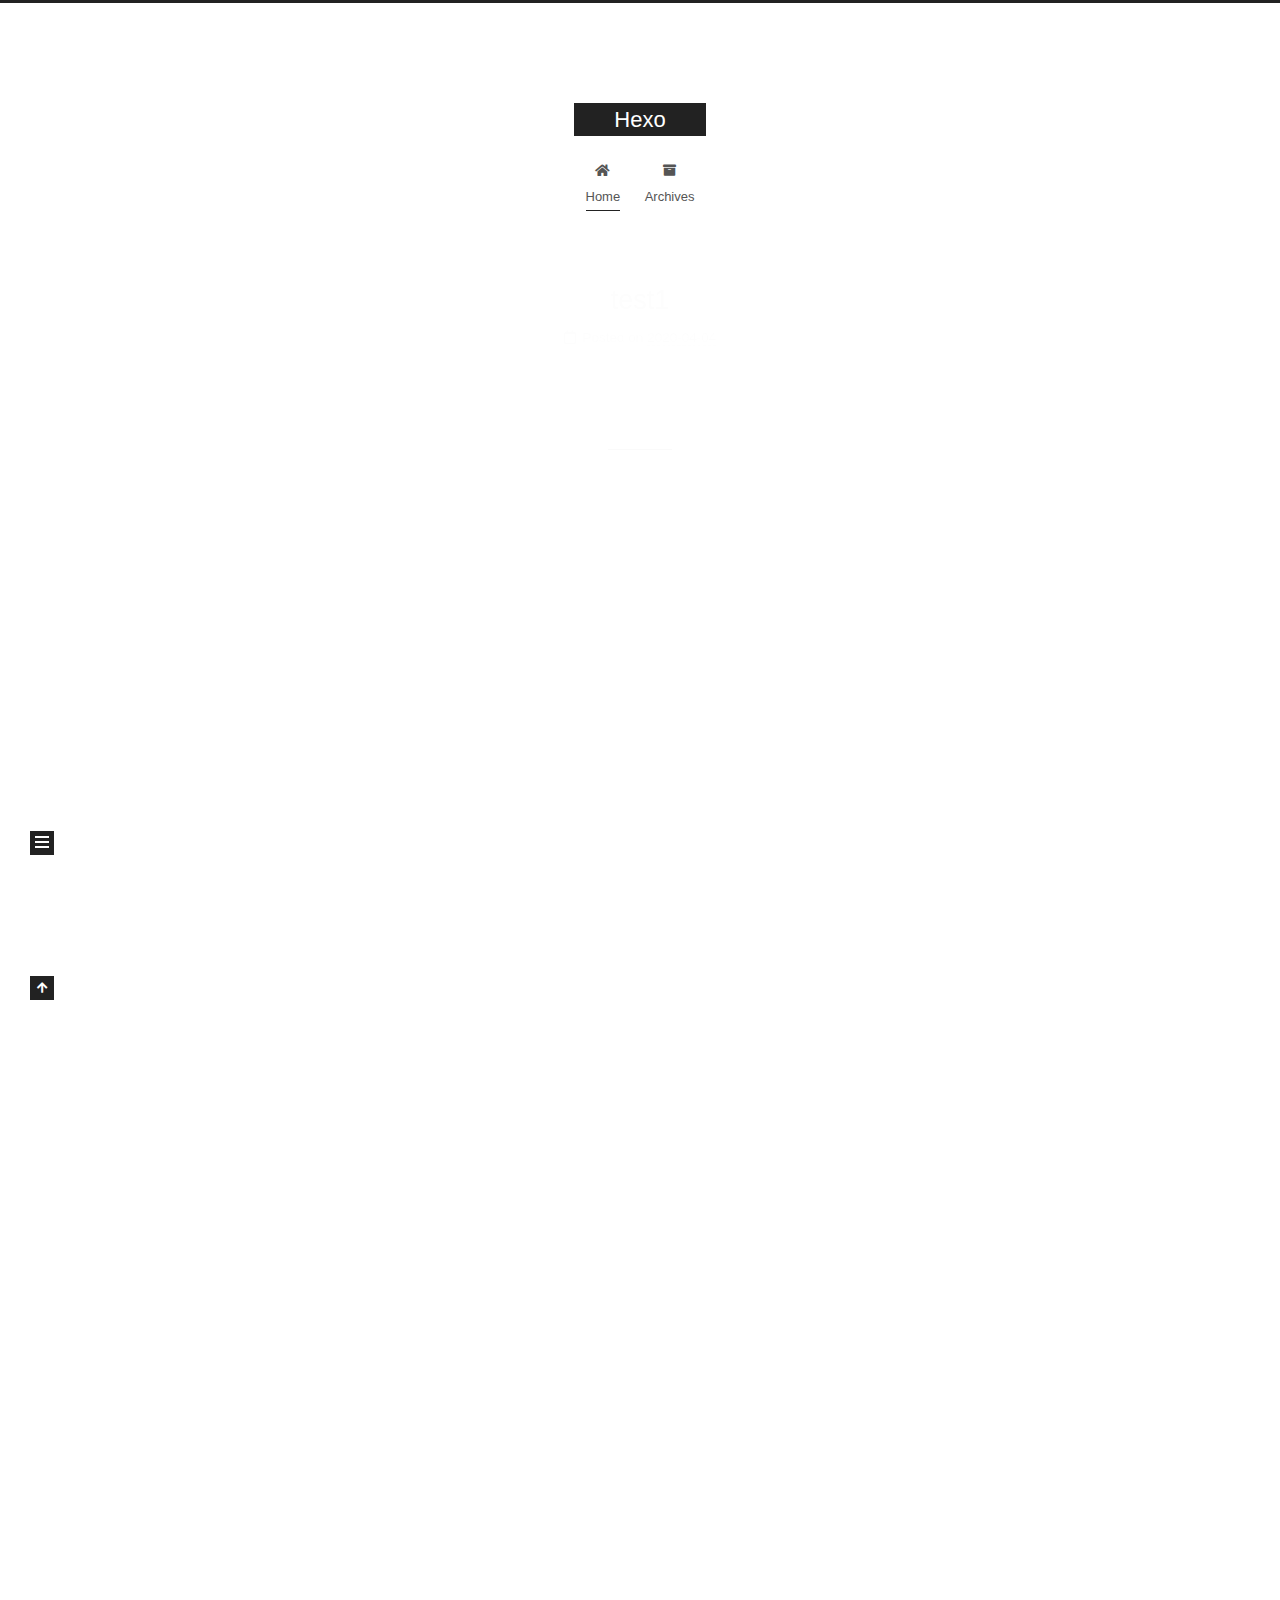
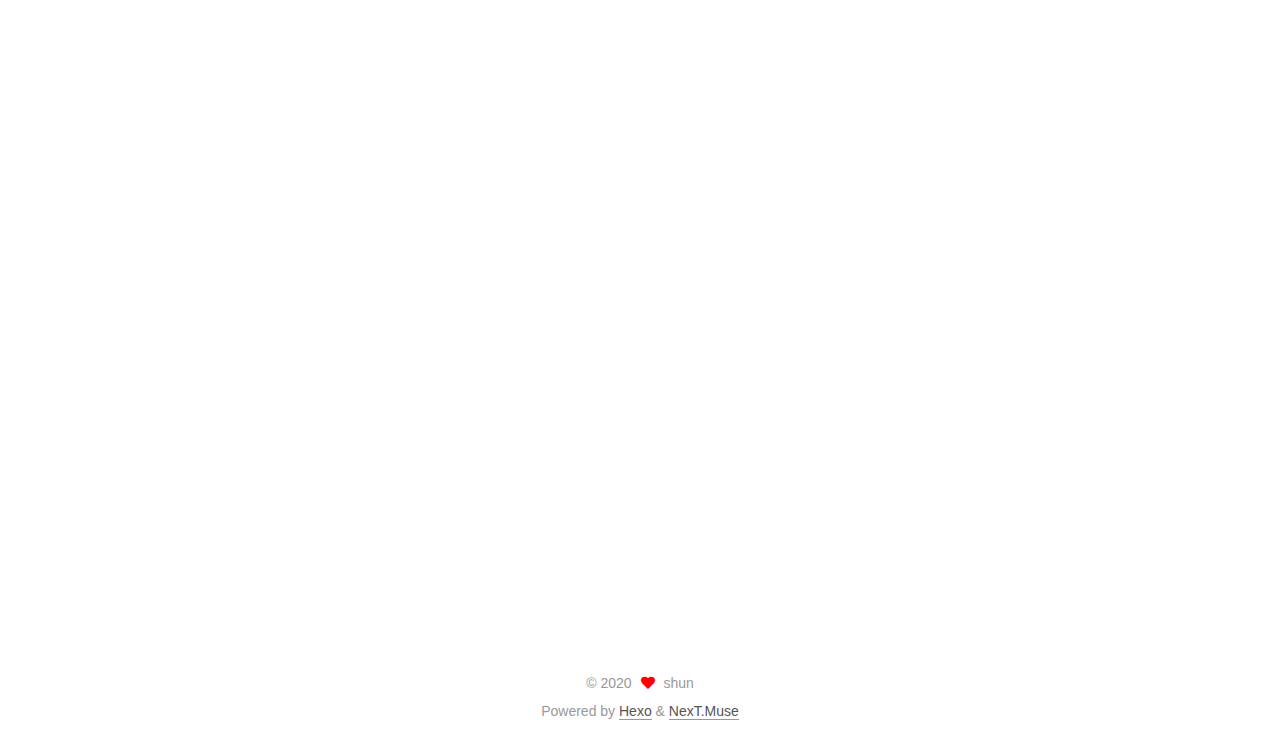
<file: index.html>
<!DOCTYPE html>
<html lang="en">
<head>
  <meta charset="UTF-8">
<meta name="viewport" content="width=device-width, initial-scale=1, maximum-scale=2">
<meta name="theme-color" content="#222">
<meta name="generator" content="Hexo 4.2.0">
  <link rel="apple-touch-icon" sizes="180x180" href="/images/apple-touch-icon-next.png">
  <link rel="icon" type="image/png" sizes="32x32" href="/images/favicon-32x32-next.png">
  <link rel="icon" type="image/png" sizes="16x16" href="/images/favicon-16x16-next.png">
  <link rel="mask-icon" href="/images/logo.svg" color="#222">

<link rel="stylesheet" href="/css/main.css">


<link rel="stylesheet" href="/lib/font-awesome/css/all.min.css">

<script id="hexo-configurations">
    var NexT = window.NexT || {};
    var CONFIG = {"hostname":"codershun.github.io","root":"/","scheme":"Muse","version":"7.8.0","exturl":false,"sidebar":{"position":"left","display":"post","padding":18,"offset":12,"onmobile":false},"copycode":{"enable":false,"show_result":false,"style":null},"back2top":{"enable":true,"sidebar":false,"scrollpercent":false},"bookmark":{"enable":false,"color":"#222","save":"auto"},"fancybox":false,"mediumzoom":false,"lazyload":false,"pangu":false,"comments":{"style":"tabs","active":null,"storage":true,"lazyload":false,"nav":null},"algolia":{"hits":{"per_page":10},"labels":{"input_placeholder":"Search for Posts","hits_empty":"We didn't find any results for the search: ${query}","hits_stats":"${hits} results found in ${time} ms"}},"localsearch":{"enable":false,"trigger":"auto","top_n_per_article":1,"unescape":false,"preload":false},"motion":{"enable":true,"async":false,"transition":{"post_block":"fadeIn","post_header":"slideDownIn","post_body":"slideDownIn","coll_header":"slideLeftIn","sidebar":"slideUpIn"}}};
  </script>

  <meta property="og:type" content="website">
<meta property="og:title" content="Hexo">
<meta property="og:url" content="https://codershun.github.io/index.html">
<meta property="og:site_name" content="Hexo">
<meta property="og:locale" content="en_US">
<meta property="article:author" content="shun">
<meta name="twitter:card" content="summary">

<link rel="canonical" href="https://codershun.github.io/">


<script id="page-configurations">
  // https://hexo.io/docs/variables.html
  CONFIG.page = {
    sidebar: "",
    isHome : true,
    isPost : false,
    lang   : 'en'
  };
</script>

  <title>Hexo</title>
  






  <noscript>
  <style>
  .use-motion .brand,
  .use-motion .menu-item,
  .sidebar-inner,
  .use-motion .post-block,
  .use-motion .pagination,
  .use-motion .comments,
  .use-motion .post-header,
  .use-motion .post-body,
  .use-motion .collection-header { opacity: initial; }

  .use-motion .site-title,
  .use-motion .site-subtitle {
    opacity: initial;
    top: initial;
  }

  .use-motion .logo-line-before i { left: initial; }
  .use-motion .logo-line-after i { right: initial; }
  </style>
</noscript>

</head>

<body itemscope itemtype="http://schema.org/WebPage">
  <div class="container use-motion">
    <div class="headband"></div>

    <header class="header" itemscope itemtype="http://schema.org/WPHeader">
      <div class="header-inner"><div class="site-brand-container">
  <div class="site-nav-toggle">
    <div class="toggle" aria-label="Toggle navigation bar">
      <span class="toggle-line toggle-line-first"></span>
      <span class="toggle-line toggle-line-middle"></span>
      <span class="toggle-line toggle-line-last"></span>
    </div>
  </div>

  <div class="site-meta">

    <a href="/" class="brand" rel="start">
      <span class="logo-line-before"><i></i></span>
      <h1 class="site-title">Hexo</h1>
      <span class="logo-line-after"><i></i></span>
    </a>
  </div>

  <div class="site-nav-right">
    <div class="toggle popup-trigger">
    </div>
  </div>
</div>




<nav class="site-nav">
  <ul id="menu" class="menu">
        <li class="menu-item menu-item-home">

    <a href="/" rel="section"><i class="fa fa-home fa-fw"></i>Home</a>

  </li>
        <li class="menu-item menu-item-archives">

    <a href="/archives/" rel="section"><i class="fa fa-archive fa-fw"></i>Archives</a>

  </li>
  </ul>
</nav>




</div>
    </header>

    
  <div class="back-to-top">
    <i class="fa fa-arrow-up"></i>
    <span>0%</span>
  </div>


    <main class="main">
      <div class="main-inner">
        <div class="content-wrap">
          

          <div class="content index posts-expand">
            
      
  
  
  <article itemscope itemtype="http://schema.org/Article" class="post-block" lang="en">
    <link itemprop="mainEntityOfPage" href="https://codershun.github.io/2020/04/04/test1/">

    <span hidden itemprop="author" itemscope itemtype="http://schema.org/Person">
      <meta itemprop="image" content="/images/avatar.gif">
      <meta itemprop="name" content="shun">
      <meta itemprop="description" content="">
    </span>

    <span hidden itemprop="publisher" itemscope itemtype="http://schema.org/Organization">
      <meta itemprop="name" content="Hexo">
    </span>
      <header class="post-header">
        <h2 class="post-title" itemprop="name headline">
          
            <a href="/2020/04/04/test1/" class="post-title-link" itemprop="url">test1</a>
        </h2>

        <div class="post-meta">
            <span class="post-meta-item">
              <span class="post-meta-item-icon">
                <i class="far fa-calendar"></i>
              </span>
              <span class="post-meta-item-text">Posted on</span>

              <time title="Created: 2020-04-04 00:23:31" itemprop="dateCreated datePublished" datetime="2020-04-04T00:23:31+08:00">2020-04-04</time>
            </span>

          

        </div>
      </header>

    
    
    
    <div class="post-body" itemprop="articleBody">

      
          
      
    </div>

    
    
    
      <footer class="post-footer">
        <div class="post-eof"></div>
      </footer>
  </article>
  
  
  

      
  
  
  <article itemscope itemtype="http://schema.org/Article" class="post-block" lang="en">
    <link itemprop="mainEntityOfPage" href="https://codershun.github.io/2020/04/03/test-2/">

    <span hidden itemprop="author" itemscope itemtype="http://schema.org/Person">
      <meta itemprop="image" content="/images/avatar.gif">
      <meta itemprop="name" content="shun">
      <meta itemprop="description" content="">
    </span>

    <span hidden itemprop="publisher" itemscope itemtype="http://schema.org/Organization">
      <meta itemprop="name" content="Hexo">
    </span>
      <header class="post-header">
        <h2 class="post-title" itemprop="name headline">
          
            <a href="/2020/04/03/test-2/" class="post-title-link" itemprop="url">test</a>
        </h2>

        <div class="post-meta">
            <span class="post-meta-item">
              <span class="post-meta-item-icon">
                <i class="far fa-calendar"></i>
              </span>
              <span class="post-meta-item-text">Posted on</span>

              <time title="Created: 2020-04-03 23:45:04" itemprop="dateCreated datePublished" datetime="2020-04-03T23:45:04+08:00">2020-04-03</time>
            </span>

          

        </div>
      </header>

    
    
    
    <div class="post-body" itemprop="articleBody">

      
          
      
    </div>

    
    
    
      <footer class="post-footer">
        <div class="post-eof"></div>
      </footer>
  </article>
  
  
  

      
  
  
  <article itemscope itemtype="http://schema.org/Article" class="post-block" lang="en">
    <link itemprop="mainEntityOfPage" href="https://codershun.github.io/2020/04/03/test-1/">

    <span hidden itemprop="author" itemscope itemtype="http://schema.org/Person">
      <meta itemprop="image" content="/images/avatar.gif">
      <meta itemprop="name" content="shun">
      <meta itemprop="description" content="">
    </span>

    <span hidden itemprop="publisher" itemscope itemtype="http://schema.org/Organization">
      <meta itemprop="name" content="Hexo">
    </span>
      <header class="post-header">
        <h2 class="post-title" itemprop="name headline">
          
            <a href="/2020/04/03/test-1/" class="post-title-link" itemprop="url">test</a>
        </h2>

        <div class="post-meta">
            <span class="post-meta-item">
              <span class="post-meta-item-icon">
                <i class="far fa-calendar"></i>
              </span>
              <span class="post-meta-item-text">Posted on</span>

              <time title="Created: 2020-04-03 23:42:36" itemprop="dateCreated datePublished" datetime="2020-04-03T23:42:36+08:00">2020-04-03</time>
            </span>

          

        </div>
      </header>

    
    
    
    <div class="post-body" itemprop="articleBody">

      
          
      
    </div>

    
    
    
      <footer class="post-footer">
        <div class="post-eof"></div>
      </footer>
  </article>
  
  
  

      
  
  
  <article itemscope itemtype="http://schema.org/Article" class="post-block" lang="en">
    <link itemprop="mainEntityOfPage" href="https://codershun.github.io/2020/04/03/test/">

    <span hidden itemprop="author" itemscope itemtype="http://schema.org/Person">
      <meta itemprop="image" content="/images/avatar.gif">
      <meta itemprop="name" content="shun">
      <meta itemprop="description" content="">
    </span>

    <span hidden itemprop="publisher" itemscope itemtype="http://schema.org/Organization">
      <meta itemprop="name" content="Hexo">
    </span>
      <header class="post-header">
        <h2 class="post-title" itemprop="name headline">
          
            <a href="/2020/04/03/test/" class="post-title-link" itemprop="url">test</a>
        </h2>

        <div class="post-meta">
            <span class="post-meta-item">
              <span class="post-meta-item-icon">
                <i class="far fa-calendar"></i>
              </span>
              <span class="post-meta-item-text">Posted on</span>

              <time title="Created: 2020-04-03 23:38:06" itemprop="dateCreated datePublished" datetime="2020-04-03T23:38:06+08:00">2020-04-03</time>
            </span>

          

        </div>
      </header>

    
    
    
    <div class="post-body" itemprop="articleBody">

      
          
      
    </div>

    
    
    
      <footer class="post-footer">
        <div class="post-eof"></div>
      </footer>
  </article>
  
  
  

      
  
  
  <article itemscope itemtype="http://schema.org/Article" class="post-block" lang="en">
    <link itemprop="mainEntityOfPage" href="https://codershun.github.io/2020/04/03/hello-world/">

    <span hidden itemprop="author" itemscope itemtype="http://schema.org/Person">
      <meta itemprop="image" content="/images/avatar.gif">
      <meta itemprop="name" content="shun">
      <meta itemprop="description" content="">
    </span>

    <span hidden itemprop="publisher" itemscope itemtype="http://schema.org/Organization">
      <meta itemprop="name" content="Hexo">
    </span>
      <header class="post-header">
        <h2 class="post-title" itemprop="name headline">
          
            <a href="/2020/04/03/hello-world/" class="post-title-link" itemprop="url">Hello World</a>
        </h2>

        <div class="post-meta">
            <span class="post-meta-item">
              <span class="post-meta-item-icon">
                <i class="far fa-calendar"></i>
              </span>
              <span class="post-meta-item-text">Posted on</span>

              <time title="Created: 2020-04-03 21:55:32" itemprop="dateCreated datePublished" datetime="2020-04-03T21:55:32+08:00">2020-04-03</time>
            </span>

          

        </div>
      </header>

    
    
    
    <div class="post-body" itemprop="articleBody">

      
          <p>Welcome to <a href="https://hexo.io/" target="_blank" rel="noopener">Hexo</a>! This is your very first post. Check <a href="https://hexo.io/docs/" target="_blank" rel="noopener">documentation</a> for more info. If you get any problems when using Hexo, you can find the answer in <a href="https://hexo.io/docs/troubleshooting.html" target="_blank" rel="noopener">troubleshooting</a> or you can ask me on <a href="https://github.com/hexojs/hexo/issues" target="_blank" rel="noopener">GitHub</a>.</p>
<h2 id="Quick-Start"><a href="#Quick-Start" class="headerlink" title="Quick Start"></a>Quick Start</h2><h3 id="Create-a-new-post"><a href="#Create-a-new-post" class="headerlink" title="Create a new post"></a>Create a new post</h3><figure class="highlight bash"><table><tr><td class="gutter"><pre><span class="line">1</span><br></pre></td><td class="code"><pre><span class="line">$ hexo new <span class="string">"My New Post"</span></span><br></pre></td></tr></table></figure>

<p>More info: <a href="https://hexo.io/docs/writing.html" target="_blank" rel="noopener">Writing</a></p>
<h3 id="Run-server"><a href="#Run-server" class="headerlink" title="Run server"></a>Run server</h3><figure class="highlight bash"><table><tr><td class="gutter"><pre><span class="line">1</span><br></pre></td><td class="code"><pre><span class="line">$ hexo server</span><br></pre></td></tr></table></figure>

<p>More info: <a href="https://hexo.io/docs/server.html" target="_blank" rel="noopener">Server</a></p>
<h3 id="Generate-static-files"><a href="#Generate-static-files" class="headerlink" title="Generate static files"></a>Generate static files</h3><figure class="highlight bash"><table><tr><td class="gutter"><pre><span class="line">1</span><br></pre></td><td class="code"><pre><span class="line">$ hexo generate</span><br></pre></td></tr></table></figure>

<p>More info: <a href="https://hexo.io/docs/generating.html" target="_blank" rel="noopener">Generating</a></p>
<h3 id="Deploy-to-remote-sites"><a href="#Deploy-to-remote-sites" class="headerlink" title="Deploy to remote sites"></a>Deploy to remote sites</h3><figure class="highlight bash"><table><tr><td class="gutter"><pre><span class="line">1</span><br></pre></td><td class="code"><pre><span class="line">$ hexo deploy</span><br></pre></td></tr></table></figure>

<p>More info: <a href="https://hexo.io/docs/one-command-deployment.html" target="_blank" rel="noopener">Deployment</a></p>

      
    </div>

    
    
    
      <footer class="post-footer">
        <div class="post-eof"></div>
      </footer>
  </article>
  
  
  


  



          </div>
          

<script>
  window.addEventListener('tabs:register', () => {
    let { activeClass } = CONFIG.comments;
    if (CONFIG.comments.storage) {
      activeClass = localStorage.getItem('comments_active') || activeClass;
    }
    if (activeClass) {
      let activeTab = document.querySelector(`a[href="#comment-${activeClass}"]`);
      if (activeTab) {
        activeTab.click();
      }
    }
  });
  if (CONFIG.comments.storage) {
    window.addEventListener('tabs:click', event => {
      if (!event.target.matches('.tabs-comment .tab-content .tab-pane')) return;
      let commentClass = event.target.classList[1];
      localStorage.setItem('comments_active', commentClass);
    });
  }
</script>

        </div>
          
  
  <div class="toggle sidebar-toggle">
    <span class="toggle-line toggle-line-first"></span>
    <span class="toggle-line toggle-line-middle"></span>
    <span class="toggle-line toggle-line-last"></span>
  </div>

  <aside class="sidebar">
    <div class="sidebar-inner">

      <ul class="sidebar-nav motion-element">
        <li class="sidebar-nav-toc">
          Table of Contents
        </li>
        <li class="sidebar-nav-overview">
          Overview
        </li>
      </ul>

      <!--noindex-->
      <div class="post-toc-wrap sidebar-panel">
      </div>
      <!--/noindex-->

      <div class="site-overview-wrap sidebar-panel">
        <div class="site-author motion-element" itemprop="author" itemscope itemtype="http://schema.org/Person">
  <p class="site-author-name" itemprop="name">shun</p>
  <div class="site-description" itemprop="description"></div>
</div>
<div class="site-state-wrap motion-element">
  <nav class="site-state">
      <div class="site-state-item site-state-posts">
          <a href="/archives/">
        
          <span class="site-state-item-count">5</span>
          <span class="site-state-item-name">posts</span>
        </a>
      </div>
  </nav>
</div>



      </div>

    </div>
  </aside>
  <div id="sidebar-dimmer"></div>


      </div>
    </main>

    <footer class="footer">
      <div class="footer-inner">
        

        

<div class="copyright">
  
  &copy; 
  <span itemprop="copyrightYear">2020</span>
  <span class="with-love">
    <i class="fa fa-heart"></i>
  </span>
  <span class="author" itemprop="copyrightHolder">shun</span>
</div>
  <div class="powered-by">Powered by <a href="https://hexo.io/" class="theme-link" rel="noopener" target="_blank">Hexo</a> & <a href="https://muse.theme-next.org/" class="theme-link" rel="noopener" target="_blank">NexT.Muse</a>
  </div>

        








      </div>
    </footer>
  </div>

  
  <script src="/lib/anime.min.js"></script>
  <script src="/lib/velocity/velocity.min.js"></script>
  <script src="/lib/velocity/velocity.ui.min.js"></script>

<script src="/js/utils.js"></script>

<script src="/js/motion.js"></script>


<script src="/js/schemes/muse.js"></script>


<script src="/js/next-boot.js"></script>




  















  

  

</body>
</html>
</file>
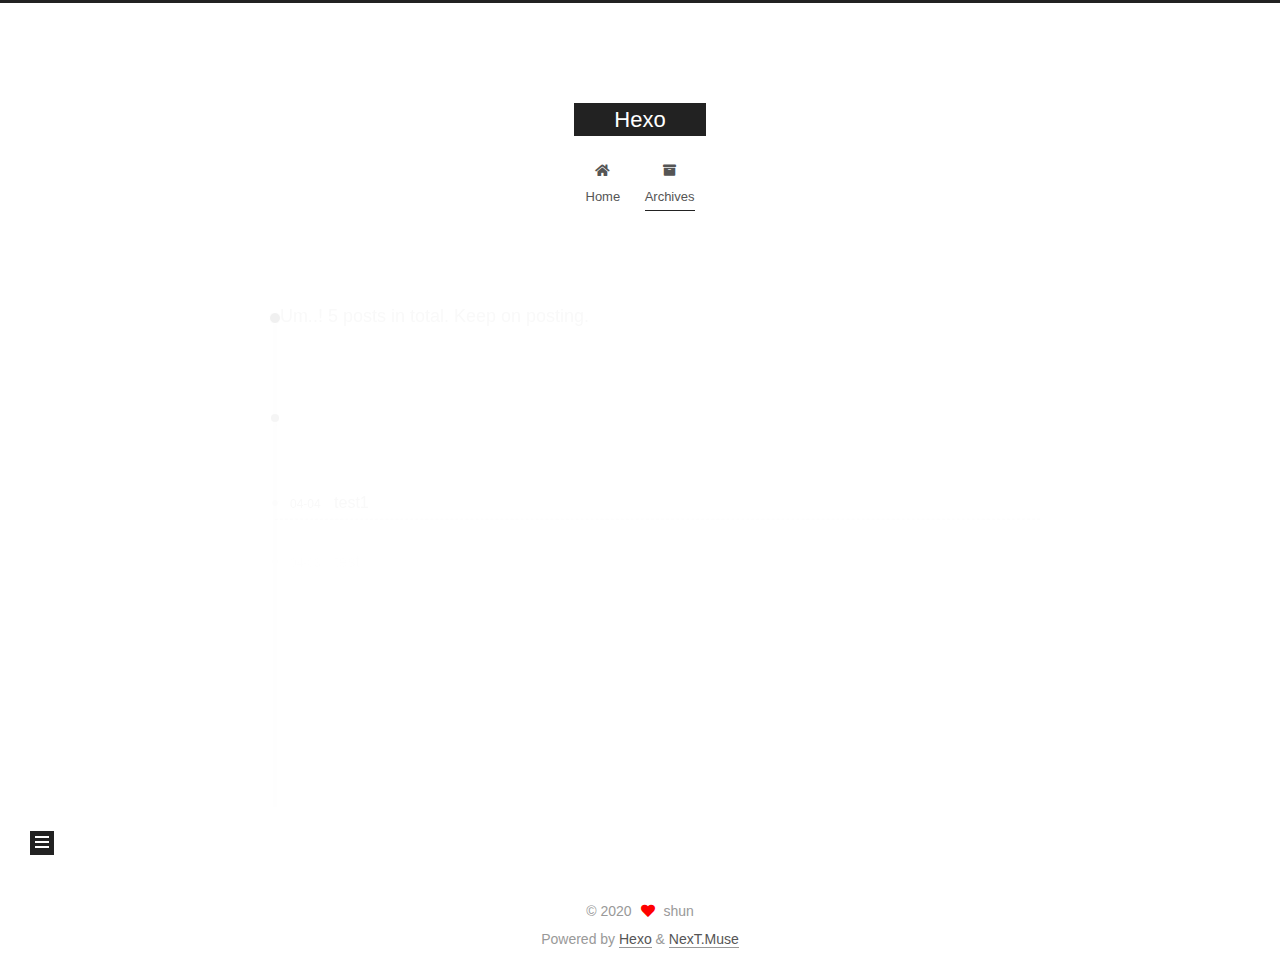
<file: archives/index.html>
<!DOCTYPE html>
<html lang="en">
<head>
  <meta charset="UTF-8">
<meta name="viewport" content="width=device-width, initial-scale=1, maximum-scale=2">
<meta name="theme-color" content="#222">
<meta name="generator" content="Hexo 4.2.0">
  <link rel="apple-touch-icon" sizes="180x180" href="/images/apple-touch-icon-next.png">
  <link rel="icon" type="image/png" sizes="32x32" href="/images/favicon-32x32-next.png">
  <link rel="icon" type="image/png" sizes="16x16" href="/images/favicon-16x16-next.png">
  <link rel="mask-icon" href="/images/logo.svg" color="#222">

<link rel="stylesheet" href="/css/main.css">


<link rel="stylesheet" href="/lib/font-awesome/css/all.min.css">

<script id="hexo-configurations">
    var NexT = window.NexT || {};
    var CONFIG = {"hostname":"codershun.github.io","root":"/","scheme":"Muse","version":"7.8.0","exturl":false,"sidebar":{"position":"left","display":"post","padding":18,"offset":12,"onmobile":false},"copycode":{"enable":false,"show_result":false,"style":null},"back2top":{"enable":true,"sidebar":false,"scrollpercent":false},"bookmark":{"enable":false,"color":"#222","save":"auto"},"fancybox":false,"mediumzoom":false,"lazyload":false,"pangu":false,"comments":{"style":"tabs","active":null,"storage":true,"lazyload":false,"nav":null},"algolia":{"hits":{"per_page":10},"labels":{"input_placeholder":"Search for Posts","hits_empty":"We didn't find any results for the search: ${query}","hits_stats":"${hits} results found in ${time} ms"}},"localsearch":{"enable":false,"trigger":"auto","top_n_per_article":1,"unescape":false,"preload":false},"motion":{"enable":true,"async":false,"transition":{"post_block":"fadeIn","post_header":"slideDownIn","post_body":"slideDownIn","coll_header":"slideLeftIn","sidebar":"slideUpIn"}}};
  </script>

  <meta property="og:type" content="website">
<meta property="og:title" content="Hexo">
<meta property="og:url" content="https://codershun.github.io/archives/index.html">
<meta property="og:site_name" content="Hexo">
<meta property="og:locale" content="en_US">
<meta property="article:author" content="shun">
<meta name="twitter:card" content="summary">

<link rel="canonical" href="https://codershun.github.io/archives/">


<script id="page-configurations">
  // https://hexo.io/docs/variables.html
  CONFIG.page = {
    sidebar: "",
    isHome : false,
    isPost : false,
    lang   : 'en'
  };
</script>

  <title>Archive | Hexo</title>
  






  <noscript>
  <style>
  .use-motion .brand,
  .use-motion .menu-item,
  .sidebar-inner,
  .use-motion .post-block,
  .use-motion .pagination,
  .use-motion .comments,
  .use-motion .post-header,
  .use-motion .post-body,
  .use-motion .collection-header { opacity: initial; }

  .use-motion .site-title,
  .use-motion .site-subtitle {
    opacity: initial;
    top: initial;
  }

  .use-motion .logo-line-before i { left: initial; }
  .use-motion .logo-line-after i { right: initial; }
  </style>
</noscript>

</head>

<body itemscope itemtype="http://schema.org/WebPage">
  <div class="container use-motion">
    <div class="headband"></div>

    <header class="header" itemscope itemtype="http://schema.org/WPHeader">
      <div class="header-inner"><div class="site-brand-container">
  <div class="site-nav-toggle">
    <div class="toggle" aria-label="Toggle navigation bar">
      <span class="toggle-line toggle-line-first"></span>
      <span class="toggle-line toggle-line-middle"></span>
      <span class="toggle-line toggle-line-last"></span>
    </div>
  </div>

  <div class="site-meta">

    <a href="/" class="brand" rel="start">
      <span class="logo-line-before"><i></i></span>
      <h1 class="site-title">Hexo</h1>
      <span class="logo-line-after"><i></i></span>
    </a>
  </div>

  <div class="site-nav-right">
    <div class="toggle popup-trigger">
    </div>
  </div>
</div>




<nav class="site-nav">
  <ul id="menu" class="menu">
        <li class="menu-item menu-item-home">

    <a href="/" rel="section"><i class="fa fa-home fa-fw"></i>Home</a>

  </li>
        <li class="menu-item menu-item-archives">

    <a href="/archives/" rel="section"><i class="fa fa-archive fa-fw"></i>Archives</a>

  </li>
  </ul>
</nav>




</div>
    </header>

    
  <div class="back-to-top">
    <i class="fa fa-arrow-up"></i>
    <span>0%</span>
  </div>


    <main class="main">
      <div class="main-inner">
        <div class="content-wrap">
          

          <div class="content archive">
            

  
  
  
  <div class="post-block">
    <div class="posts-collapse">
      <div class="collection-title">
        <span class="collection-header">Um..! 5 posts in total. Keep on posting.</span>
      </div>

      
    <div class="collection-year">
      <span class="collection-header">2020</span>
    </div>

  <article itemscope itemtype="http://schema.org/Article">
    <header class="post-header">

      <div class="post-meta">
        <time itemprop="dateCreated"
              datetime="2020-04-04T00:23:31+08:00"
              content="2020-04-04">
          04-04
        </time>
      </div>

      <div class="post-title">
          <a class="post-title-link" href="/2020/04/04/test1/" itemprop="url">
            <span itemprop="name">test1</span>
          </a>
      </div>

    </header>
  </article>

  <article itemscope itemtype="http://schema.org/Article">
    <header class="post-header">

      <div class="post-meta">
        <time itemprop="dateCreated"
              datetime="2020-04-03T23:45:04+08:00"
              content="2020-04-03">
          04-03
        </time>
      </div>

      <div class="post-title">
          <a class="post-title-link" href="/2020/04/03/test-2/" itemprop="url">
            <span itemprop="name">test</span>
          </a>
      </div>

    </header>
  </article>

  <article itemscope itemtype="http://schema.org/Article">
    <header class="post-header">

      <div class="post-meta">
        <time itemprop="dateCreated"
              datetime="2020-04-03T23:42:36+08:00"
              content="2020-04-03">
          04-03
        </time>
      </div>

      <div class="post-title">
          <a class="post-title-link" href="/2020/04/03/test-1/" itemprop="url">
            <span itemprop="name">test</span>
          </a>
      </div>

    </header>
  </article>

  <article itemscope itemtype="http://schema.org/Article">
    <header class="post-header">

      <div class="post-meta">
        <time itemprop="dateCreated"
              datetime="2020-04-03T23:38:06+08:00"
              content="2020-04-03">
          04-03
        </time>
      </div>

      <div class="post-title">
          <a class="post-title-link" href="/2020/04/03/test/" itemprop="url">
            <span itemprop="name">test</span>
          </a>
      </div>

    </header>
  </article>

  <article itemscope itemtype="http://schema.org/Article">
    <header class="post-header">

      <div class="post-meta">
        <time itemprop="dateCreated"
              datetime="2020-04-03T21:55:32+08:00"
              content="2020-04-03">
          04-03
        </time>
      </div>

      <div class="post-title">
          <a class="post-title-link" href="/2020/04/03/hello-world/" itemprop="url">
            <span itemprop="name">Hello World</span>
          </a>
      </div>

    </header>
  </article>


    </div>
  </div>
  
  
  

  



          </div>
          

<script>
  window.addEventListener('tabs:register', () => {
    let { activeClass } = CONFIG.comments;
    if (CONFIG.comments.storage) {
      activeClass = localStorage.getItem('comments_active') || activeClass;
    }
    if (activeClass) {
      let activeTab = document.querySelector(`a[href="#comment-${activeClass}"]`);
      if (activeTab) {
        activeTab.click();
      }
    }
  });
  if (CONFIG.comments.storage) {
    window.addEventListener('tabs:click', event => {
      if (!event.target.matches('.tabs-comment .tab-content .tab-pane')) return;
      let commentClass = event.target.classList[1];
      localStorage.setItem('comments_active', commentClass);
    });
  }
</script>

        </div>
          
  
  <div class="toggle sidebar-toggle">
    <span class="toggle-line toggle-line-first"></span>
    <span class="toggle-line toggle-line-middle"></span>
    <span class="toggle-line toggle-line-last"></span>
  </div>

  <aside class="sidebar">
    <div class="sidebar-inner">

      <ul class="sidebar-nav motion-element">
        <li class="sidebar-nav-toc">
          Table of Contents
        </li>
        <li class="sidebar-nav-overview">
          Overview
        </li>
      </ul>

      <!--noindex-->
      <div class="post-toc-wrap sidebar-panel">
      </div>
      <!--/noindex-->

      <div class="site-overview-wrap sidebar-panel">
        <div class="site-author motion-element" itemprop="author" itemscope itemtype="http://schema.org/Person">
  <p class="site-author-name" itemprop="name">shun</p>
  <div class="site-description" itemprop="description"></div>
</div>
<div class="site-state-wrap motion-element">
  <nav class="site-state">
      <div class="site-state-item site-state-posts">
          <a href="/archives/">
        
          <span class="site-state-item-count">5</span>
          <span class="site-state-item-name">posts</span>
        </a>
      </div>
  </nav>
</div>



      </div>

    </div>
  </aside>
  <div id="sidebar-dimmer"></div>


      </div>
    </main>

    <footer class="footer">
      <div class="footer-inner">
        

        

<div class="copyright">
  
  &copy; 
  <span itemprop="copyrightYear">2020</span>
  <span class="with-love">
    <i class="fa fa-heart"></i>
  </span>
  <span class="author" itemprop="copyrightHolder">shun</span>
</div>
  <div class="powered-by">Powered by <a href="https://hexo.io/" class="theme-link" rel="noopener" target="_blank">Hexo</a> & <a href="https://muse.theme-next.org/" class="theme-link" rel="noopener" target="_blank">NexT.Muse</a>
  </div>

        








      </div>
    </footer>
  </div>

  
  <script src="/lib/anime.min.js"></script>
  <script src="/lib/velocity/velocity.min.js"></script>
  <script src="/lib/velocity/velocity.ui.min.js"></script>

<script src="/js/utils.js"></script>

<script src="/js/motion.js"></script>


<script src="/js/schemes/muse.js"></script>


<script src="/js/next-boot.js"></script>




  















  

  

</body>
</html>
</file>
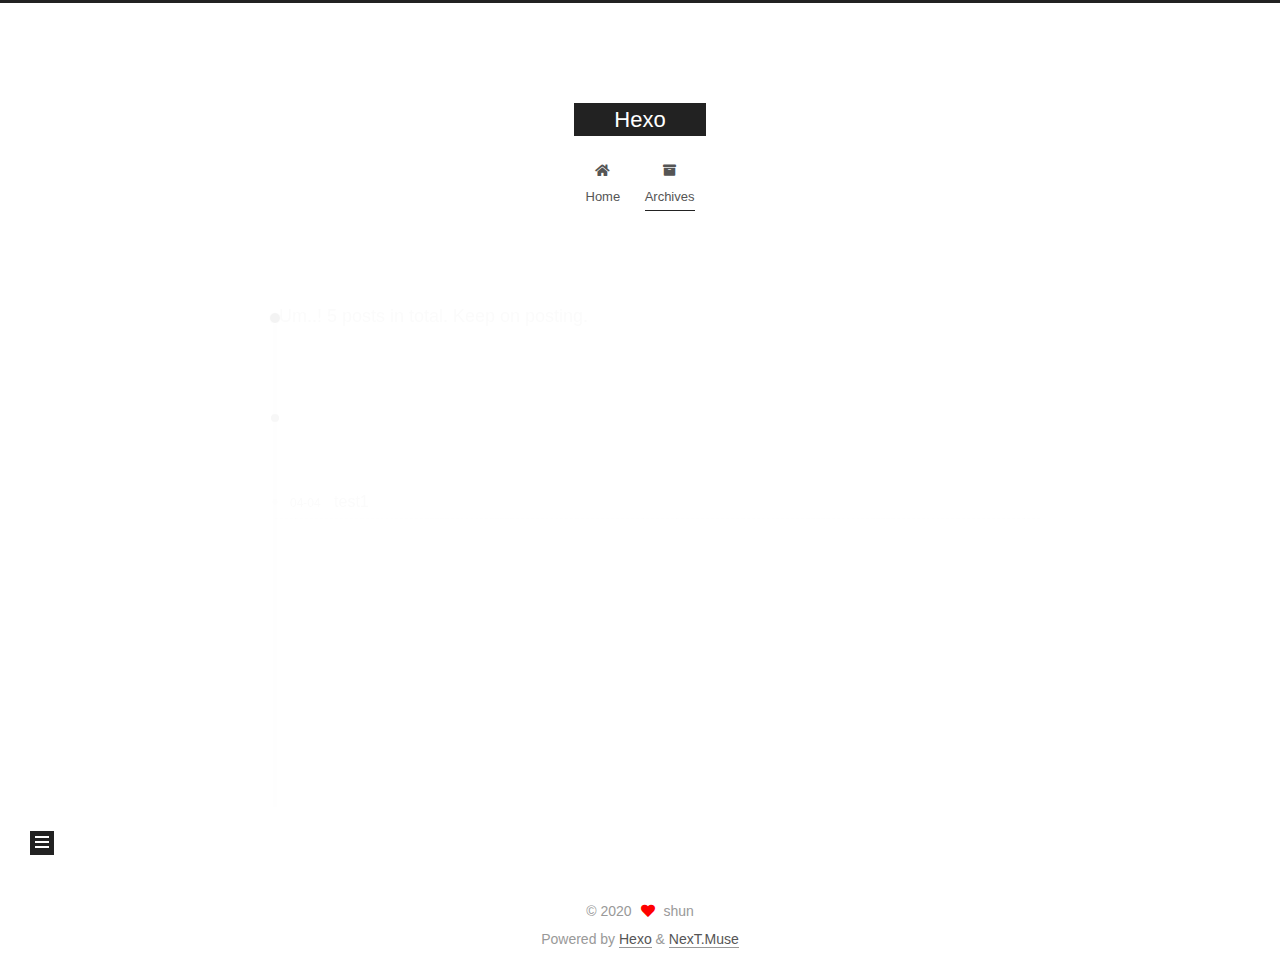
<file: archives/2020/index.html>
<!DOCTYPE html>
<html lang="en">
<head>
  <meta charset="UTF-8">
<meta name="viewport" content="width=device-width, initial-scale=1, maximum-scale=2">
<meta name="theme-color" content="#222">
<meta name="generator" content="Hexo 4.2.0">
  <link rel="apple-touch-icon" sizes="180x180" href="/images/apple-touch-icon-next.png">
  <link rel="icon" type="image/png" sizes="32x32" href="/images/favicon-32x32-next.png">
  <link rel="icon" type="image/png" sizes="16x16" href="/images/favicon-16x16-next.png">
  <link rel="mask-icon" href="/images/logo.svg" color="#222">

<link rel="stylesheet" href="/css/main.css">


<link rel="stylesheet" href="/lib/font-awesome/css/all.min.css">

<script id="hexo-configurations">
    var NexT = window.NexT || {};
    var CONFIG = {"hostname":"codershun.github.io","root":"/","scheme":"Muse","version":"7.8.0","exturl":false,"sidebar":{"position":"left","display":"post","padding":18,"offset":12,"onmobile":false},"copycode":{"enable":false,"show_result":false,"style":null},"back2top":{"enable":true,"sidebar":false,"scrollpercent":false},"bookmark":{"enable":false,"color":"#222","save":"auto"},"fancybox":false,"mediumzoom":false,"lazyload":false,"pangu":false,"comments":{"style":"tabs","active":null,"storage":true,"lazyload":false,"nav":null},"algolia":{"hits":{"per_page":10},"labels":{"input_placeholder":"Search for Posts","hits_empty":"We didn't find any results for the search: ${query}","hits_stats":"${hits} results found in ${time} ms"}},"localsearch":{"enable":false,"trigger":"auto","top_n_per_article":1,"unescape":false,"preload":false},"motion":{"enable":true,"async":false,"transition":{"post_block":"fadeIn","post_header":"slideDownIn","post_body":"slideDownIn","coll_header":"slideLeftIn","sidebar":"slideUpIn"}}};
  </script>

  <meta property="og:type" content="website">
<meta property="og:title" content="Hexo">
<meta property="og:url" content="https://codershun.github.io/archives/2020/index.html">
<meta property="og:site_name" content="Hexo">
<meta property="og:locale" content="en_US">
<meta property="article:author" content="shun">
<meta name="twitter:card" content="summary">

<link rel="canonical" href="https://codershun.github.io/archives/2020/">


<script id="page-configurations">
  // https://hexo.io/docs/variables.html
  CONFIG.page = {
    sidebar: "",
    isHome : false,
    isPost : false,
    lang   : 'en'
  };
</script>

  <title>Archive | Hexo</title>
  






  <noscript>
  <style>
  .use-motion .brand,
  .use-motion .menu-item,
  .sidebar-inner,
  .use-motion .post-block,
  .use-motion .pagination,
  .use-motion .comments,
  .use-motion .post-header,
  .use-motion .post-body,
  .use-motion .collection-header { opacity: initial; }

  .use-motion .site-title,
  .use-motion .site-subtitle {
    opacity: initial;
    top: initial;
  }

  .use-motion .logo-line-before i { left: initial; }
  .use-motion .logo-line-after i { right: initial; }
  </style>
</noscript>

</head>

<body itemscope itemtype="http://schema.org/WebPage">
  <div class="container use-motion">
    <div class="headband"></div>

    <header class="header" itemscope itemtype="http://schema.org/WPHeader">
      <div class="header-inner"><div class="site-brand-container">
  <div class="site-nav-toggle">
    <div class="toggle" aria-label="Toggle navigation bar">
      <span class="toggle-line toggle-line-first"></span>
      <span class="toggle-line toggle-line-middle"></span>
      <span class="toggle-line toggle-line-last"></span>
    </div>
  </div>

  <div class="site-meta">

    <a href="/" class="brand" rel="start">
      <span class="logo-line-before"><i></i></span>
      <h1 class="site-title">Hexo</h1>
      <span class="logo-line-after"><i></i></span>
    </a>
  </div>

  <div class="site-nav-right">
    <div class="toggle popup-trigger">
    </div>
  </div>
</div>




<nav class="site-nav">
  <ul id="menu" class="menu">
        <li class="menu-item menu-item-home">

    <a href="/" rel="section"><i class="fa fa-home fa-fw"></i>Home</a>

  </li>
        <li class="menu-item menu-item-archives">

    <a href="/archives/" rel="section"><i class="fa fa-archive fa-fw"></i>Archives</a>

  </li>
  </ul>
</nav>




</div>
    </header>

    
  <div class="back-to-top">
    <i class="fa fa-arrow-up"></i>
    <span>0%</span>
  </div>


    <main class="main">
      <div class="main-inner">
        <div class="content-wrap">
          

          <div class="content archive">
            

  
  
  
  <div class="post-block">
    <div class="posts-collapse">
      <div class="collection-title">
        <span class="collection-header">Um..! 5 posts in total. Keep on posting.</span>
      </div>

      
    <div class="collection-year">
      <span class="collection-header">2020</span>
    </div>

  <article itemscope itemtype="http://schema.org/Article">
    <header class="post-header">

      <div class="post-meta">
        <time itemprop="dateCreated"
              datetime="2020-04-04T00:23:31+08:00"
              content="2020-04-04">
          04-04
        </time>
      </div>

      <div class="post-title">
          <a class="post-title-link" href="/2020/04/04/test1/" itemprop="url">
            <span itemprop="name">test1</span>
          </a>
      </div>

    </header>
  </article>

  <article itemscope itemtype="http://schema.org/Article">
    <header class="post-header">

      <div class="post-meta">
        <time itemprop="dateCreated"
              datetime="2020-04-03T23:45:04+08:00"
              content="2020-04-03">
          04-03
        </time>
      </div>

      <div class="post-title">
          <a class="post-title-link" href="/2020/04/03/test-2/" itemprop="url">
            <span itemprop="name">test</span>
          </a>
      </div>

    </header>
  </article>

  <article itemscope itemtype="http://schema.org/Article">
    <header class="post-header">

      <div class="post-meta">
        <time itemprop="dateCreated"
              datetime="2020-04-03T23:42:36+08:00"
              content="2020-04-03">
          04-03
        </time>
      </div>

      <div class="post-title">
          <a class="post-title-link" href="/2020/04/03/test-1/" itemprop="url">
            <span itemprop="name">test</span>
          </a>
      </div>

    </header>
  </article>

  <article itemscope itemtype="http://schema.org/Article">
    <header class="post-header">

      <div class="post-meta">
        <time itemprop="dateCreated"
              datetime="2020-04-03T23:38:06+08:00"
              content="2020-04-03">
          04-03
        </time>
      </div>

      <div class="post-title">
          <a class="post-title-link" href="/2020/04/03/test/" itemprop="url">
            <span itemprop="name">test</span>
          </a>
      </div>

    </header>
  </article>

  <article itemscope itemtype="http://schema.org/Article">
    <header class="post-header">

      <div class="post-meta">
        <time itemprop="dateCreated"
              datetime="2020-04-03T21:55:32+08:00"
              content="2020-04-03">
          04-03
        </time>
      </div>

      <div class="post-title">
          <a class="post-title-link" href="/2020/04/03/hello-world/" itemprop="url">
            <span itemprop="name">Hello World</span>
          </a>
      </div>

    </header>
  </article>


    </div>
  </div>
  
  
  

  



          </div>
          

<script>
  window.addEventListener('tabs:register', () => {
    let { activeClass } = CONFIG.comments;
    if (CONFIG.comments.storage) {
      activeClass = localStorage.getItem('comments_active') || activeClass;
    }
    if (activeClass) {
      let activeTab = document.querySelector(`a[href="#comment-${activeClass}"]`);
      if (activeTab) {
        activeTab.click();
      }
    }
  });
  if (CONFIG.comments.storage) {
    window.addEventListener('tabs:click', event => {
      if (!event.target.matches('.tabs-comment .tab-content .tab-pane')) return;
      let commentClass = event.target.classList[1];
      localStorage.setItem('comments_active', commentClass);
    });
  }
</script>

        </div>
          
  
  <div class="toggle sidebar-toggle">
    <span class="toggle-line toggle-line-first"></span>
    <span class="toggle-line toggle-line-middle"></span>
    <span class="toggle-line toggle-line-last"></span>
  </div>

  <aside class="sidebar">
    <div class="sidebar-inner">

      <ul class="sidebar-nav motion-element">
        <li class="sidebar-nav-toc">
          Table of Contents
        </li>
        <li class="sidebar-nav-overview">
          Overview
        </li>
      </ul>

      <!--noindex-->
      <div class="post-toc-wrap sidebar-panel">
      </div>
      <!--/noindex-->

      <div class="site-overview-wrap sidebar-panel">
        <div class="site-author motion-element" itemprop="author" itemscope itemtype="http://schema.org/Person">
  <p class="site-author-name" itemprop="name">shun</p>
  <div class="site-description" itemprop="description"></div>
</div>
<div class="site-state-wrap motion-element">
  <nav class="site-state">
      <div class="site-state-item site-state-posts">
          <a href="/archives/">
        
          <span class="site-state-item-count">5</span>
          <span class="site-state-item-name">posts</span>
        </a>
      </div>
  </nav>
</div>



      </div>

    </div>
  </aside>
  <div id="sidebar-dimmer"></div>


      </div>
    </main>

    <footer class="footer">
      <div class="footer-inner">
        

        

<div class="copyright">
  
  &copy; 
  <span itemprop="copyrightYear">2020</span>
  <span class="with-love">
    <i class="fa fa-heart"></i>
  </span>
  <span class="author" itemprop="copyrightHolder">shun</span>
</div>
  <div class="powered-by">Powered by <a href="https://hexo.io/" class="theme-link" rel="noopener" target="_blank">Hexo</a> & <a href="https://muse.theme-next.org/" class="theme-link" rel="noopener" target="_blank">NexT.Muse</a>
  </div>

        








      </div>
    </footer>
  </div>

  
  <script src="/lib/anime.min.js"></script>
  <script src="/lib/velocity/velocity.min.js"></script>
  <script src="/lib/velocity/velocity.ui.min.js"></script>

<script src="/js/utils.js"></script>

<script src="/js/motion.js"></script>


<script src="/js/schemes/muse.js"></script>


<script src="/js/next-boot.js"></script>




  















  

  

</body>
</html>
</file>
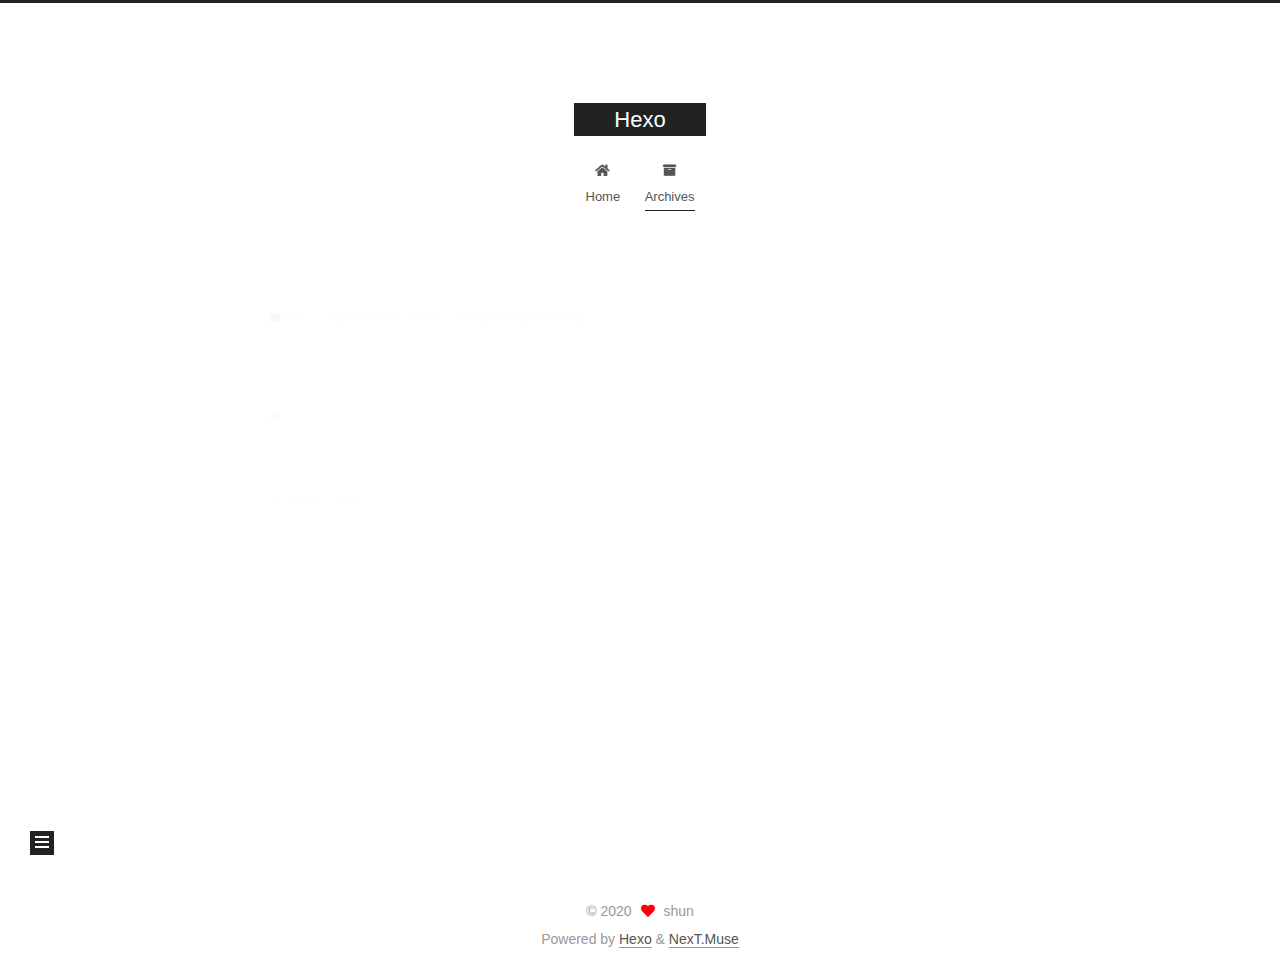
<file: archives/2020/04/index.html>
<!DOCTYPE html>
<html lang="en">
<head>
  <meta charset="UTF-8">
<meta name="viewport" content="width=device-width, initial-scale=1, maximum-scale=2">
<meta name="theme-color" content="#222">
<meta name="generator" content="Hexo 4.2.0">
  <link rel="apple-touch-icon" sizes="180x180" href="/images/apple-touch-icon-next.png">
  <link rel="icon" type="image/png" sizes="32x32" href="/images/favicon-32x32-next.png">
  <link rel="icon" type="image/png" sizes="16x16" href="/images/favicon-16x16-next.png">
  <link rel="mask-icon" href="/images/logo.svg" color="#222">

<link rel="stylesheet" href="/css/main.css">


<link rel="stylesheet" href="/lib/font-awesome/css/all.min.css">

<script id="hexo-configurations">
    var NexT = window.NexT || {};
    var CONFIG = {"hostname":"codershun.github.io","root":"/","scheme":"Muse","version":"7.8.0","exturl":false,"sidebar":{"position":"left","display":"post","padding":18,"offset":12,"onmobile":false},"copycode":{"enable":false,"show_result":false,"style":null},"back2top":{"enable":true,"sidebar":false,"scrollpercent":false},"bookmark":{"enable":false,"color":"#222","save":"auto"},"fancybox":false,"mediumzoom":false,"lazyload":false,"pangu":false,"comments":{"style":"tabs","active":null,"storage":true,"lazyload":false,"nav":null},"algolia":{"hits":{"per_page":10},"labels":{"input_placeholder":"Search for Posts","hits_empty":"We didn't find any results for the search: ${query}","hits_stats":"${hits} results found in ${time} ms"}},"localsearch":{"enable":false,"trigger":"auto","top_n_per_article":1,"unescape":false,"preload":false},"motion":{"enable":true,"async":false,"transition":{"post_block":"fadeIn","post_header":"slideDownIn","post_body":"slideDownIn","coll_header":"slideLeftIn","sidebar":"slideUpIn"}}};
  </script>

  <meta property="og:type" content="website">
<meta property="og:title" content="Hexo">
<meta property="og:url" content="https://codershun.github.io/archives/2020/04/index.html">
<meta property="og:site_name" content="Hexo">
<meta property="og:locale" content="en_US">
<meta property="article:author" content="shun">
<meta name="twitter:card" content="summary">

<link rel="canonical" href="https://codershun.github.io/archives/2020/04/">


<script id="page-configurations">
  // https://hexo.io/docs/variables.html
  CONFIG.page = {
    sidebar: "",
    isHome : false,
    isPost : false,
    lang   : 'en'
  };
</script>

  <title>Archive | Hexo</title>
  






  <noscript>
  <style>
  .use-motion .brand,
  .use-motion .menu-item,
  .sidebar-inner,
  .use-motion .post-block,
  .use-motion .pagination,
  .use-motion .comments,
  .use-motion .post-header,
  .use-motion .post-body,
  .use-motion .collection-header { opacity: initial; }

  .use-motion .site-title,
  .use-motion .site-subtitle {
    opacity: initial;
    top: initial;
  }

  .use-motion .logo-line-before i { left: initial; }
  .use-motion .logo-line-after i { right: initial; }
  </style>
</noscript>

</head>

<body itemscope itemtype="http://schema.org/WebPage">
  <div class="container use-motion">
    <div class="headband"></div>

    <header class="header" itemscope itemtype="http://schema.org/WPHeader">
      <div class="header-inner"><div class="site-brand-container">
  <div class="site-nav-toggle">
    <div class="toggle" aria-label="Toggle navigation bar">
      <span class="toggle-line toggle-line-first"></span>
      <span class="toggle-line toggle-line-middle"></span>
      <span class="toggle-line toggle-line-last"></span>
    </div>
  </div>

  <div class="site-meta">

    <a href="/" class="brand" rel="start">
      <span class="logo-line-before"><i></i></span>
      <h1 class="site-title">Hexo</h1>
      <span class="logo-line-after"><i></i></span>
    </a>
  </div>

  <div class="site-nav-right">
    <div class="toggle popup-trigger">
    </div>
  </div>
</div>




<nav class="site-nav">
  <ul id="menu" class="menu">
        <li class="menu-item menu-item-home">

    <a href="/" rel="section"><i class="fa fa-home fa-fw"></i>Home</a>

  </li>
        <li class="menu-item menu-item-archives">

    <a href="/archives/" rel="section"><i class="fa fa-archive fa-fw"></i>Archives</a>

  </li>
  </ul>
</nav>




</div>
    </header>

    
  <div class="back-to-top">
    <i class="fa fa-arrow-up"></i>
    <span>0%</span>
  </div>


    <main class="main">
      <div class="main-inner">
        <div class="content-wrap">
          

          <div class="content archive">
            

  
  
  
  <div class="post-block">
    <div class="posts-collapse">
      <div class="collection-title">
        <span class="collection-header">Um..! 5 posts in total. Keep on posting.</span>
      </div>

      
    <div class="collection-year">
      <span class="collection-header">2020</span>
    </div>

  <article itemscope itemtype="http://schema.org/Article">
    <header class="post-header">

      <div class="post-meta">
        <time itemprop="dateCreated"
              datetime="2020-04-04T00:23:31+08:00"
              content="2020-04-04">
          04-04
        </time>
      </div>

      <div class="post-title">
          <a class="post-title-link" href="/2020/04/04/test1/" itemprop="url">
            <span itemprop="name">test1</span>
          </a>
      </div>

    </header>
  </article>

  <article itemscope itemtype="http://schema.org/Article">
    <header class="post-header">

      <div class="post-meta">
        <time itemprop="dateCreated"
              datetime="2020-04-03T23:45:04+08:00"
              content="2020-04-03">
          04-03
        </time>
      </div>

      <div class="post-title">
          <a class="post-title-link" href="/2020/04/03/test-2/" itemprop="url">
            <span itemprop="name">test</span>
          </a>
      </div>

    </header>
  </article>

  <article itemscope itemtype="http://schema.org/Article">
    <header class="post-header">

      <div class="post-meta">
        <time itemprop="dateCreated"
              datetime="2020-04-03T23:42:36+08:00"
              content="2020-04-03">
          04-03
        </time>
      </div>

      <div class="post-title">
          <a class="post-title-link" href="/2020/04/03/test-1/" itemprop="url">
            <span itemprop="name">test</span>
          </a>
      </div>

    </header>
  </article>

  <article itemscope itemtype="http://schema.org/Article">
    <header class="post-header">

      <div class="post-meta">
        <time itemprop="dateCreated"
              datetime="2020-04-03T23:38:06+08:00"
              content="2020-04-03">
          04-03
        </time>
      </div>

      <div class="post-title">
          <a class="post-title-link" href="/2020/04/03/test/" itemprop="url">
            <span itemprop="name">test</span>
          </a>
      </div>

    </header>
  </article>

  <article itemscope itemtype="http://schema.org/Article">
    <header class="post-header">

      <div class="post-meta">
        <time itemprop="dateCreated"
              datetime="2020-04-03T21:55:32+08:00"
              content="2020-04-03">
          04-03
        </time>
      </div>

      <div class="post-title">
          <a class="post-title-link" href="/2020/04/03/hello-world/" itemprop="url">
            <span itemprop="name">Hello World</span>
          </a>
      </div>

    </header>
  </article>


    </div>
  </div>
  
  
  

  



          </div>
          

<script>
  window.addEventListener('tabs:register', () => {
    let { activeClass } = CONFIG.comments;
    if (CONFIG.comments.storage) {
      activeClass = localStorage.getItem('comments_active') || activeClass;
    }
    if (activeClass) {
      let activeTab = document.querySelector(`a[href="#comment-${activeClass}"]`);
      if (activeTab) {
        activeTab.click();
      }
    }
  });
  if (CONFIG.comments.storage) {
    window.addEventListener('tabs:click', event => {
      if (!event.target.matches('.tabs-comment .tab-content .tab-pane')) return;
      let commentClass = event.target.classList[1];
      localStorage.setItem('comments_active', commentClass);
    });
  }
</script>

        </div>
          
  
  <div class="toggle sidebar-toggle">
    <span class="toggle-line toggle-line-first"></span>
    <span class="toggle-line toggle-line-middle"></span>
    <span class="toggle-line toggle-line-last"></span>
  </div>

  <aside class="sidebar">
    <div class="sidebar-inner">

      <ul class="sidebar-nav motion-element">
        <li class="sidebar-nav-toc">
          Table of Contents
        </li>
        <li class="sidebar-nav-overview">
          Overview
        </li>
      </ul>

      <!--noindex-->
      <div class="post-toc-wrap sidebar-panel">
      </div>
      <!--/noindex-->

      <div class="site-overview-wrap sidebar-panel">
        <div class="site-author motion-element" itemprop="author" itemscope itemtype="http://schema.org/Person">
  <p class="site-author-name" itemprop="name">shun</p>
  <div class="site-description" itemprop="description"></div>
</div>
<div class="site-state-wrap motion-element">
  <nav class="site-state">
      <div class="site-state-item site-state-posts">
          <a href="/archives/">
        
          <span class="site-state-item-count">5</span>
          <span class="site-state-item-name">posts</span>
        </a>
      </div>
  </nav>
</div>



      </div>

    </div>
  </aside>
  <div id="sidebar-dimmer"></div>


      </div>
    </main>

    <footer class="footer">
      <div class="footer-inner">
        

        

<div class="copyright">
  
  &copy; 
  <span itemprop="copyrightYear">2020</span>
  <span class="with-love">
    <i class="fa fa-heart"></i>
  </span>
  <span class="author" itemprop="copyrightHolder">shun</span>
</div>
  <div class="powered-by">Powered by <a href="https://hexo.io/" class="theme-link" rel="noopener" target="_blank">Hexo</a> & <a href="https://muse.theme-next.org/" class="theme-link" rel="noopener" target="_blank">NexT.Muse</a>
  </div>

        








      </div>
    </footer>
  </div>

  
  <script src="/lib/anime.min.js"></script>
  <script src="/lib/velocity/velocity.min.js"></script>
  <script src="/lib/velocity/velocity.ui.min.js"></script>

<script src="/js/utils.js"></script>

<script src="/js/motion.js"></script>


<script src="/js/schemes/muse.js"></script>


<script src="/js/next-boot.js"></script>




  















  

  

</body>
</html>
</file>
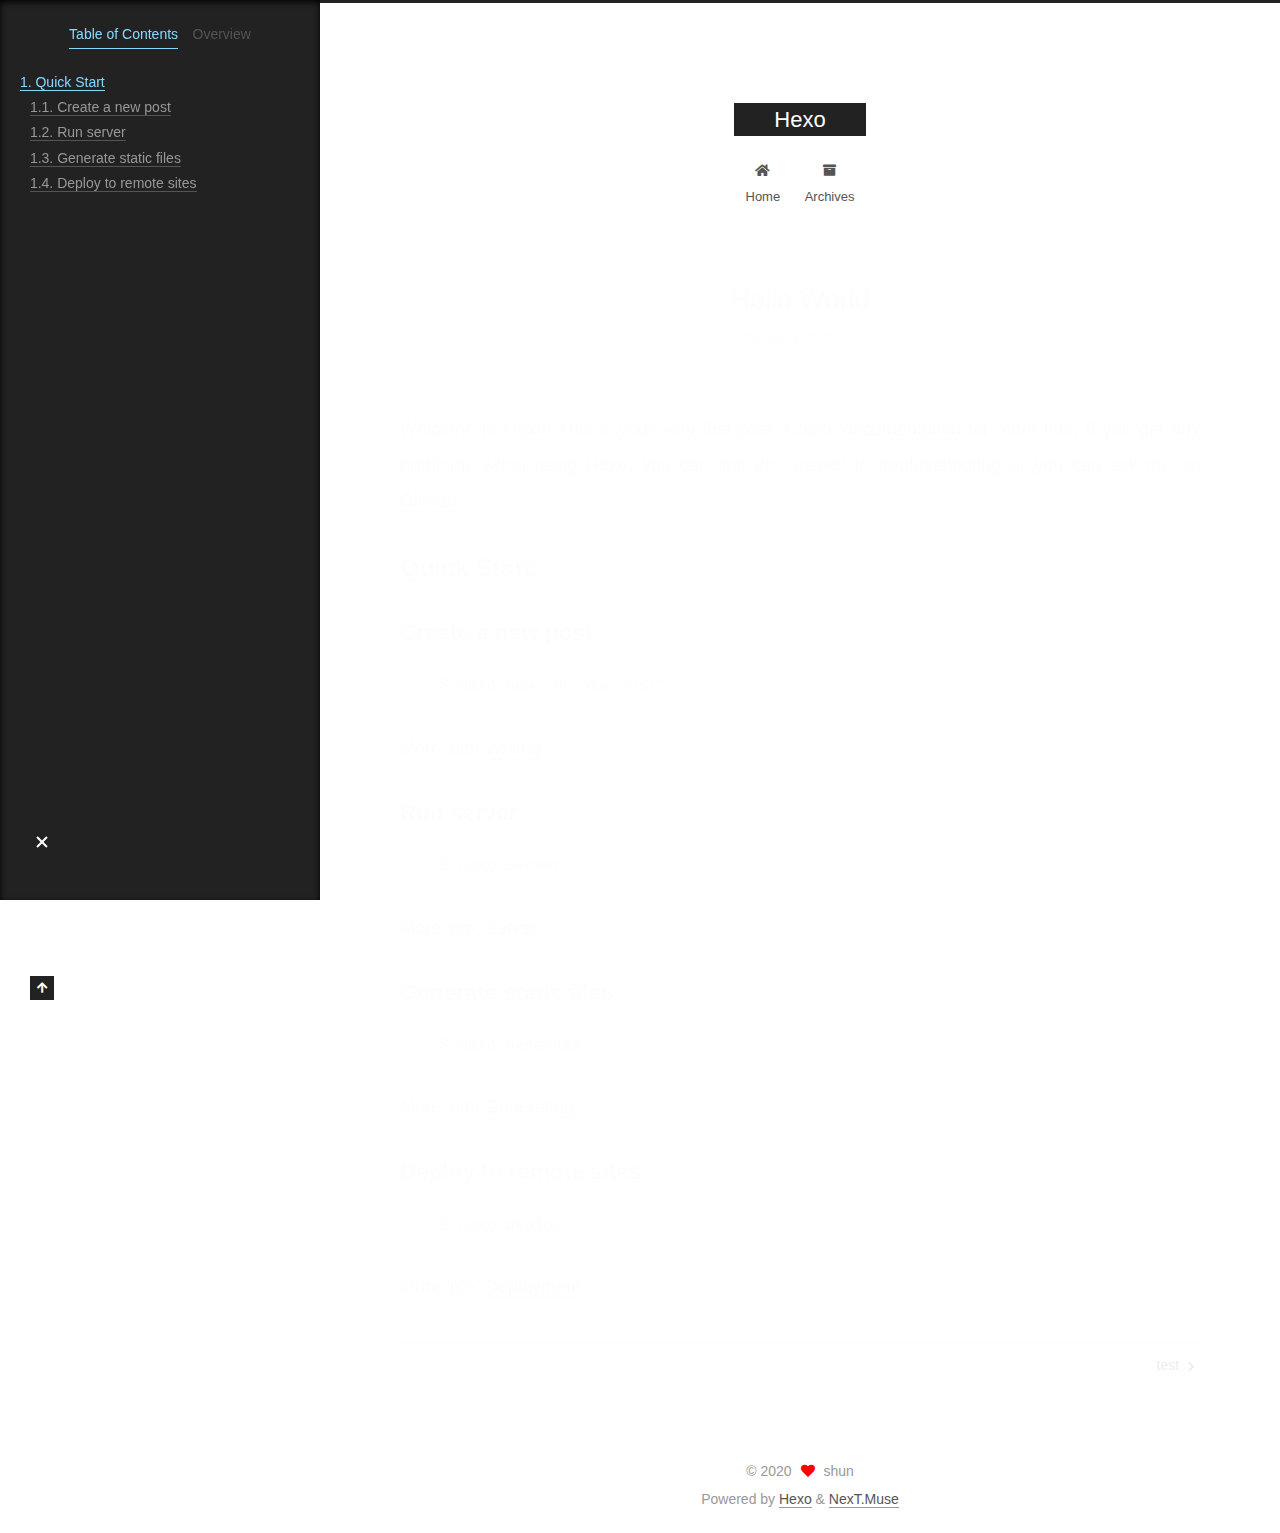
<file: 2020/04/03/hello-world/index.html>
<!DOCTYPE html>
<html lang="en">
<head>
  <meta charset="UTF-8">
<meta name="viewport" content="width=device-width, initial-scale=1, maximum-scale=2">
<meta name="theme-color" content="#222">
<meta name="generator" content="Hexo 4.2.0">
  <link rel="apple-touch-icon" sizes="180x180" href="/images/apple-touch-icon-next.png">
  <link rel="icon" type="image/png" sizes="32x32" href="/images/favicon-32x32-next.png">
  <link rel="icon" type="image/png" sizes="16x16" href="/images/favicon-16x16-next.png">
  <link rel="mask-icon" href="/images/logo.svg" color="#222">

<link rel="stylesheet" href="/css/main.css">


<link rel="stylesheet" href="/lib/font-awesome/css/all.min.css">

<script id="hexo-configurations">
    var NexT = window.NexT || {};
    var CONFIG = {"hostname":"codershun.github.io","root":"/","scheme":"Muse","version":"7.8.0","exturl":false,"sidebar":{"position":"left","display":"post","padding":18,"offset":12,"onmobile":false},"copycode":{"enable":false,"show_result":false,"style":null},"back2top":{"enable":true,"sidebar":false,"scrollpercent":false},"bookmark":{"enable":false,"color":"#222","save":"auto"},"fancybox":false,"mediumzoom":false,"lazyload":false,"pangu":false,"comments":{"style":"tabs","active":null,"storage":true,"lazyload":false,"nav":null},"algolia":{"hits":{"per_page":10},"labels":{"input_placeholder":"Search for Posts","hits_empty":"We didn't find any results for the search: ${query}","hits_stats":"${hits} results found in ${time} ms"}},"localsearch":{"enable":false,"trigger":"auto","top_n_per_article":1,"unescape":false,"preload":false},"motion":{"enable":true,"async":false,"transition":{"post_block":"fadeIn","post_header":"slideDownIn","post_body":"slideDownIn","coll_header":"slideLeftIn","sidebar":"slideUpIn"}}};
  </script>

  <meta name="description" content="Welcome to Hexo! This is your very first post. Check documentation for more info. If you get any problems when using Hexo, you can find the answer in troubleshooting or you can ask me on GitHub. Quick">
<meta property="og:type" content="article">
<meta property="og:title" content="Hello World">
<meta property="og:url" content="https://codershun.github.io/2020/04/03/hello-world/index.html">
<meta property="og:site_name" content="Hexo">
<meta property="og:description" content="Welcome to Hexo! This is your very first post. Check documentation for more info. If you get any problems when using Hexo, you can find the answer in troubleshooting or you can ask me on GitHub. Quick">
<meta property="og:locale" content="en_US">
<meta property="article:published_time" content="2020-04-03T13:55:32.486Z">
<meta property="article:modified_time" content="2020-04-03T13:55:32.487Z">
<meta property="article:author" content="shun">
<meta name="twitter:card" content="summary">

<link rel="canonical" href="https://codershun.github.io/2020/04/03/hello-world/">


<script id="page-configurations">
  // https://hexo.io/docs/variables.html
  CONFIG.page = {
    sidebar: "",
    isHome : false,
    isPost : true,
    lang   : 'en'
  };
</script>

  <title>Hello World | Hexo</title>
  






  <noscript>
  <style>
  .use-motion .brand,
  .use-motion .menu-item,
  .sidebar-inner,
  .use-motion .post-block,
  .use-motion .pagination,
  .use-motion .comments,
  .use-motion .post-header,
  .use-motion .post-body,
  .use-motion .collection-header { opacity: initial; }

  .use-motion .site-title,
  .use-motion .site-subtitle {
    opacity: initial;
    top: initial;
  }

  .use-motion .logo-line-before i { left: initial; }
  .use-motion .logo-line-after i { right: initial; }
  </style>
</noscript>

</head>

<body itemscope itemtype="http://schema.org/WebPage">
  <div class="container use-motion">
    <div class="headband"></div>

    <header class="header" itemscope itemtype="http://schema.org/WPHeader">
      <div class="header-inner"><div class="site-brand-container">
  <div class="site-nav-toggle">
    <div class="toggle" aria-label="Toggle navigation bar">
      <span class="toggle-line toggle-line-first"></span>
      <span class="toggle-line toggle-line-middle"></span>
      <span class="toggle-line toggle-line-last"></span>
    </div>
  </div>

  <div class="site-meta">

    <a href="/" class="brand" rel="start">
      <span class="logo-line-before"><i></i></span>
      <h1 class="site-title">Hexo</h1>
      <span class="logo-line-after"><i></i></span>
    </a>
  </div>

  <div class="site-nav-right">
    <div class="toggle popup-trigger">
    </div>
  </div>
</div>




<nav class="site-nav">
  <ul id="menu" class="menu">
        <li class="menu-item menu-item-home">

    <a href="/" rel="section"><i class="fa fa-home fa-fw"></i>Home</a>

  </li>
        <li class="menu-item menu-item-archives">

    <a href="/archives/" rel="section"><i class="fa fa-archive fa-fw"></i>Archives</a>

  </li>
  </ul>
</nav>




</div>
    </header>

    
  <div class="back-to-top">
    <i class="fa fa-arrow-up"></i>
    <span>0%</span>
  </div>


    <main class="main">
      <div class="main-inner">
        <div class="content-wrap">
          

          <div class="content post posts-expand">
            

    
  
  
  <article itemscope itemtype="http://schema.org/Article" class="post-block" lang="en">
    <link itemprop="mainEntityOfPage" href="https://codershun.github.io/2020/04/03/hello-world/">

    <span hidden itemprop="author" itemscope itemtype="http://schema.org/Person">
      <meta itemprop="image" content="/images/avatar.gif">
      <meta itemprop="name" content="shun">
      <meta itemprop="description" content="">
    </span>

    <span hidden itemprop="publisher" itemscope itemtype="http://schema.org/Organization">
      <meta itemprop="name" content="Hexo">
    </span>
      <header class="post-header">
        <h1 class="post-title" itemprop="name headline">
          Hello World
        </h1>

        <div class="post-meta">
            <span class="post-meta-item">
              <span class="post-meta-item-icon">
                <i class="far fa-calendar"></i>
              </span>
              <span class="post-meta-item-text">Posted on</span>

              <time title="Created: 2020-04-03 21:55:32" itemprop="dateCreated datePublished" datetime="2020-04-03T21:55:32+08:00">2020-04-03</time>
            </span>

          

        </div>
      </header>

    
    
    
    <div class="post-body" itemprop="articleBody">

      
        <p>Welcome to <a href="https://hexo.io/" target="_blank" rel="noopener">Hexo</a>! This is your very first post. Check <a href="https://hexo.io/docs/" target="_blank" rel="noopener">documentation</a> for more info. If you get any problems when using Hexo, you can find the answer in <a href="https://hexo.io/docs/troubleshooting.html" target="_blank" rel="noopener">troubleshooting</a> or you can ask me on <a href="https://github.com/hexojs/hexo/issues" target="_blank" rel="noopener">GitHub</a>.</p>
<h2 id="Quick-Start"><a href="#Quick-Start" class="headerlink" title="Quick Start"></a>Quick Start</h2><h3 id="Create-a-new-post"><a href="#Create-a-new-post" class="headerlink" title="Create a new post"></a>Create a new post</h3><figure class="highlight bash"><table><tr><td class="gutter"><pre><span class="line">1</span><br></pre></td><td class="code"><pre><span class="line">$ hexo new <span class="string">"My New Post"</span></span><br></pre></td></tr></table></figure>

<p>More info: <a href="https://hexo.io/docs/writing.html" target="_blank" rel="noopener">Writing</a></p>
<h3 id="Run-server"><a href="#Run-server" class="headerlink" title="Run server"></a>Run server</h3><figure class="highlight bash"><table><tr><td class="gutter"><pre><span class="line">1</span><br></pre></td><td class="code"><pre><span class="line">$ hexo server</span><br></pre></td></tr></table></figure>

<p>More info: <a href="https://hexo.io/docs/server.html" target="_blank" rel="noopener">Server</a></p>
<h3 id="Generate-static-files"><a href="#Generate-static-files" class="headerlink" title="Generate static files"></a>Generate static files</h3><figure class="highlight bash"><table><tr><td class="gutter"><pre><span class="line">1</span><br></pre></td><td class="code"><pre><span class="line">$ hexo generate</span><br></pre></td></tr></table></figure>

<p>More info: <a href="https://hexo.io/docs/generating.html" target="_blank" rel="noopener">Generating</a></p>
<h3 id="Deploy-to-remote-sites"><a href="#Deploy-to-remote-sites" class="headerlink" title="Deploy to remote sites"></a>Deploy to remote sites</h3><figure class="highlight bash"><table><tr><td class="gutter"><pre><span class="line">1</span><br></pre></td><td class="code"><pre><span class="line">$ hexo deploy</span><br></pre></td></tr></table></figure>

<p>More info: <a href="https://hexo.io/docs/one-command-deployment.html" target="_blank" rel="noopener">Deployment</a></p>

    </div>

    
    
    

      <footer class="post-footer">

        


        
    <div class="post-nav">
      <div class="post-nav-item"></div>
      <div class="post-nav-item">
    <a href="/2020/04/03/test/" rel="next" title="test">
      test <i class="fa fa-chevron-right"></i>
    </a></div>
    </div>
      </footer>
    
  </article>
  
  
  



          </div>
          

<script>
  window.addEventListener('tabs:register', () => {
    let { activeClass } = CONFIG.comments;
    if (CONFIG.comments.storage) {
      activeClass = localStorage.getItem('comments_active') || activeClass;
    }
    if (activeClass) {
      let activeTab = document.querySelector(`a[href="#comment-${activeClass}"]`);
      if (activeTab) {
        activeTab.click();
      }
    }
  });
  if (CONFIG.comments.storage) {
    window.addEventListener('tabs:click', event => {
      if (!event.target.matches('.tabs-comment .tab-content .tab-pane')) return;
      let commentClass = event.target.classList[1];
      localStorage.setItem('comments_active', commentClass);
    });
  }
</script>

        </div>
          
  
  <div class="toggle sidebar-toggle">
    <span class="toggle-line toggle-line-first"></span>
    <span class="toggle-line toggle-line-middle"></span>
    <span class="toggle-line toggle-line-last"></span>
  </div>

  <aside class="sidebar">
    <div class="sidebar-inner">

      <ul class="sidebar-nav motion-element">
        <li class="sidebar-nav-toc">
          Table of Contents
        </li>
        <li class="sidebar-nav-overview">
          Overview
        </li>
      </ul>

      <!--noindex-->
      <div class="post-toc-wrap sidebar-panel">
          <div class="post-toc motion-element"><ol class="nav"><li class="nav-item nav-level-2"><a class="nav-link" href="#Quick-Start"><span class="nav-number">1.</span> <span class="nav-text">Quick Start</span></a><ol class="nav-child"><li class="nav-item nav-level-3"><a class="nav-link" href="#Create-a-new-post"><span class="nav-number">1.1.</span> <span class="nav-text">Create a new post</span></a></li><li class="nav-item nav-level-3"><a class="nav-link" href="#Run-server"><span class="nav-number">1.2.</span> <span class="nav-text">Run server</span></a></li><li class="nav-item nav-level-3"><a class="nav-link" href="#Generate-static-files"><span class="nav-number">1.3.</span> <span class="nav-text">Generate static files</span></a></li><li class="nav-item nav-level-3"><a class="nav-link" href="#Deploy-to-remote-sites"><span class="nav-number">1.4.</span> <span class="nav-text">Deploy to remote sites</span></a></li></ol></li></ol></div>
      </div>
      <!--/noindex-->

      <div class="site-overview-wrap sidebar-panel">
        <div class="site-author motion-element" itemprop="author" itemscope itemtype="http://schema.org/Person">
  <p class="site-author-name" itemprop="name">shun</p>
  <div class="site-description" itemprop="description"></div>
</div>
<div class="site-state-wrap motion-element">
  <nav class="site-state">
      <div class="site-state-item site-state-posts">
          <a href="/archives/">
        
          <span class="site-state-item-count">4</span>
          <span class="site-state-item-name">posts</span>
        </a>
      </div>
  </nav>
</div>



      </div>

    </div>
  </aside>
  <div id="sidebar-dimmer"></div>


      </div>
    </main>

    <footer class="footer">
      <div class="footer-inner">
        

        

<div class="copyright">
  
  &copy; 
  <span itemprop="copyrightYear">2020</span>
  <span class="with-love">
    <i class="fa fa-heart"></i>
  </span>
  <span class="author" itemprop="copyrightHolder">shun</span>
</div>
  <div class="powered-by">Powered by <a href="https://hexo.io/" class="theme-link" rel="noopener" target="_blank">Hexo</a> & <a href="https://muse.theme-next.org/" class="theme-link" rel="noopener" target="_blank">NexT.Muse</a>
  </div>

        








      </div>
    </footer>
  </div>

  
  <script src="/lib/anime.min.js"></script>
  <script src="/lib/velocity/velocity.min.js"></script>
  <script src="/lib/velocity/velocity.ui.min.js"></script>

<script src="/js/utils.js"></script>

<script src="/js/motion.js"></script>


<script src="/js/schemes/muse.js"></script>


<script src="/js/next-boot.js"></script>




  















  

  

</body>
</html>
</file>
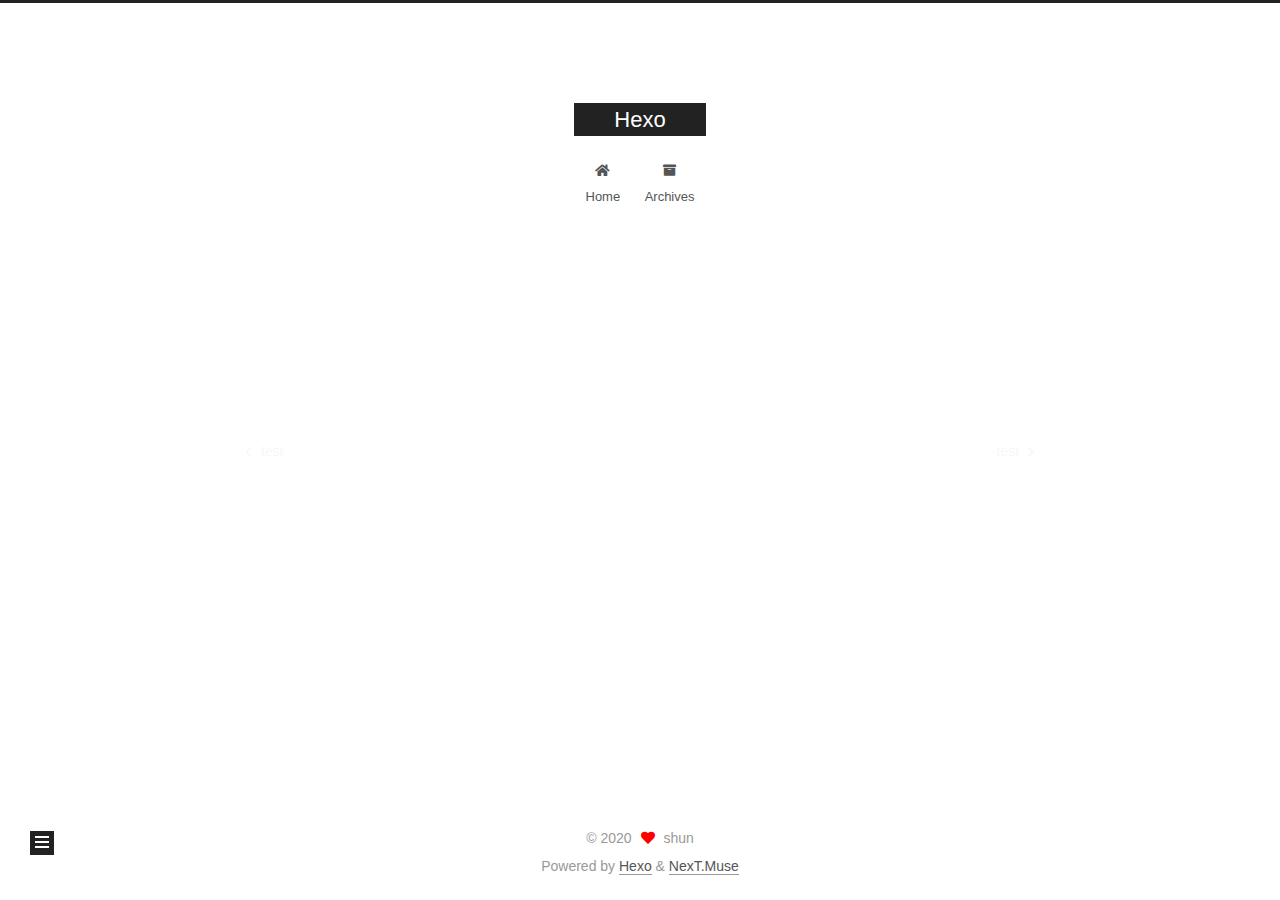
<file: 2020/04/03/test-1/index.html>
<!DOCTYPE html>
<html lang="en">
<head>
  <meta charset="UTF-8">
<meta name="viewport" content="width=device-width, initial-scale=1, maximum-scale=2">
<meta name="theme-color" content="#222">
<meta name="generator" content="Hexo 4.2.0">
  <link rel="apple-touch-icon" sizes="180x180" href="/images/apple-touch-icon-next.png">
  <link rel="icon" type="image/png" sizes="32x32" href="/images/favicon-32x32-next.png">
  <link rel="icon" type="image/png" sizes="16x16" href="/images/favicon-16x16-next.png">
  <link rel="mask-icon" href="/images/logo.svg" color="#222">

<link rel="stylesheet" href="/css/main.css">


<link rel="stylesheet" href="/lib/font-awesome/css/all.min.css">

<script id="hexo-configurations">
    var NexT = window.NexT || {};
    var CONFIG = {"hostname":"codershun.github.io","root":"/","scheme":"Muse","version":"7.8.0","exturl":false,"sidebar":{"position":"left","display":"post","padding":18,"offset":12,"onmobile":false},"copycode":{"enable":false,"show_result":false,"style":null},"back2top":{"enable":true,"sidebar":false,"scrollpercent":false},"bookmark":{"enable":false,"color":"#222","save":"auto"},"fancybox":false,"mediumzoom":false,"lazyload":false,"pangu":false,"comments":{"style":"tabs","active":null,"storage":true,"lazyload":false,"nav":null},"algolia":{"hits":{"per_page":10},"labels":{"input_placeholder":"Search for Posts","hits_empty":"We didn't find any results for the search: ${query}","hits_stats":"${hits} results found in ${time} ms"}},"localsearch":{"enable":false,"trigger":"auto","top_n_per_article":1,"unescape":false,"preload":false},"motion":{"enable":true,"async":false,"transition":{"post_block":"fadeIn","post_header":"slideDownIn","post_body":"slideDownIn","coll_header":"slideLeftIn","sidebar":"slideUpIn"}}};
  </script>

  <meta property="og:type" content="article">
<meta property="og:title" content="test">
<meta property="og:url" content="https://codershun.github.io/2020/04/03/test-1/index.html">
<meta property="og:site_name" content="Hexo">
<meta property="og:locale" content="en_US">
<meta property="article:published_time" content="2020-04-03T15:42:36.000Z">
<meta property="article:modified_time" content="2020-04-03T15:42:36.487Z">
<meta property="article:author" content="shun">
<meta name="twitter:card" content="summary">

<link rel="canonical" href="https://codershun.github.io/2020/04/03/test-1/">


<script id="page-configurations">
  // https://hexo.io/docs/variables.html
  CONFIG.page = {
    sidebar: "",
    isHome : false,
    isPost : true,
    lang   : 'en'
  };
</script>

  <title>test | Hexo</title>
  






  <noscript>
  <style>
  .use-motion .brand,
  .use-motion .menu-item,
  .sidebar-inner,
  .use-motion .post-block,
  .use-motion .pagination,
  .use-motion .comments,
  .use-motion .post-header,
  .use-motion .post-body,
  .use-motion .collection-header { opacity: initial; }

  .use-motion .site-title,
  .use-motion .site-subtitle {
    opacity: initial;
    top: initial;
  }

  .use-motion .logo-line-before i { left: initial; }
  .use-motion .logo-line-after i { right: initial; }
  </style>
</noscript>

</head>

<body itemscope itemtype="http://schema.org/WebPage">
  <div class="container use-motion">
    <div class="headband"></div>

    <header class="header" itemscope itemtype="http://schema.org/WPHeader">
      <div class="header-inner"><div class="site-brand-container">
  <div class="site-nav-toggle">
    <div class="toggle" aria-label="Toggle navigation bar">
      <span class="toggle-line toggle-line-first"></span>
      <span class="toggle-line toggle-line-middle"></span>
      <span class="toggle-line toggle-line-last"></span>
    </div>
  </div>

  <div class="site-meta">

    <a href="/" class="brand" rel="start">
      <span class="logo-line-before"><i></i></span>
      <h1 class="site-title">Hexo</h1>
      <span class="logo-line-after"><i></i></span>
    </a>
  </div>

  <div class="site-nav-right">
    <div class="toggle popup-trigger">
    </div>
  </div>
</div>




<nav class="site-nav">
  <ul id="menu" class="menu">
        <li class="menu-item menu-item-home">

    <a href="/" rel="section"><i class="fa fa-home fa-fw"></i>Home</a>

  </li>
        <li class="menu-item menu-item-archives">

    <a href="/archives/" rel="section"><i class="fa fa-archive fa-fw"></i>Archives</a>

  </li>
  </ul>
</nav>




</div>
    </header>

    
  <div class="back-to-top">
    <i class="fa fa-arrow-up"></i>
    <span>0%</span>
  </div>


    <main class="main">
      <div class="main-inner">
        <div class="content-wrap">
          

          <div class="content post posts-expand">
            

    
  
  
  <article itemscope itemtype="http://schema.org/Article" class="post-block" lang="en">
    <link itemprop="mainEntityOfPage" href="https://codershun.github.io/2020/04/03/test-1/">

    <span hidden itemprop="author" itemscope itemtype="http://schema.org/Person">
      <meta itemprop="image" content="/images/avatar.gif">
      <meta itemprop="name" content="shun">
      <meta itemprop="description" content="">
    </span>

    <span hidden itemprop="publisher" itemscope itemtype="http://schema.org/Organization">
      <meta itemprop="name" content="Hexo">
    </span>
      <header class="post-header">
        <h1 class="post-title" itemprop="name headline">
          test
        </h1>

        <div class="post-meta">
            <span class="post-meta-item">
              <span class="post-meta-item-icon">
                <i class="far fa-calendar"></i>
              </span>
              <span class="post-meta-item-text">Posted on</span>

              <time title="Created: 2020-04-03 23:42:36" itemprop="dateCreated datePublished" datetime="2020-04-03T23:42:36+08:00">2020-04-03</time>
            </span>

          

        </div>
      </header>

    
    
    
    <div class="post-body" itemprop="articleBody">

      
        
    </div>

    
    
    

      <footer class="post-footer">

        


        
    <div class="post-nav">
      <div class="post-nav-item">
    <a href="/2020/04/03/test/" rel="prev" title="test">
      <i class="fa fa-chevron-left"></i> test
    </a></div>
      <div class="post-nav-item">
    <a href="/2020/04/03/test-2/" rel="next" title="test">
      test <i class="fa fa-chevron-right"></i>
    </a></div>
    </div>
      </footer>
    
  </article>
  
  
  



          </div>
          

<script>
  window.addEventListener('tabs:register', () => {
    let { activeClass } = CONFIG.comments;
    if (CONFIG.comments.storage) {
      activeClass = localStorage.getItem('comments_active') || activeClass;
    }
    if (activeClass) {
      let activeTab = document.querySelector(`a[href="#comment-${activeClass}"]`);
      if (activeTab) {
        activeTab.click();
      }
    }
  });
  if (CONFIG.comments.storage) {
    window.addEventListener('tabs:click', event => {
      if (!event.target.matches('.tabs-comment .tab-content .tab-pane')) return;
      let commentClass = event.target.classList[1];
      localStorage.setItem('comments_active', commentClass);
    });
  }
</script>

        </div>
          
  
  <div class="toggle sidebar-toggle">
    <span class="toggle-line toggle-line-first"></span>
    <span class="toggle-line toggle-line-middle"></span>
    <span class="toggle-line toggle-line-last"></span>
  </div>

  <aside class="sidebar">
    <div class="sidebar-inner">

      <ul class="sidebar-nav motion-element">
        <li class="sidebar-nav-toc">
          Table of Contents
        </li>
        <li class="sidebar-nav-overview">
          Overview
        </li>
      </ul>

      <!--noindex-->
      <div class="post-toc-wrap sidebar-panel">
      </div>
      <!--/noindex-->

      <div class="site-overview-wrap sidebar-panel">
        <div class="site-author motion-element" itemprop="author" itemscope itemtype="http://schema.org/Person">
  <p class="site-author-name" itemprop="name">shun</p>
  <div class="site-description" itemprop="description"></div>
</div>
<div class="site-state-wrap motion-element">
  <nav class="site-state">
      <div class="site-state-item site-state-posts">
          <a href="/archives/">
        
          <span class="site-state-item-count">5</span>
          <span class="site-state-item-name">posts</span>
        </a>
      </div>
  </nav>
</div>



      </div>

    </div>
  </aside>
  <div id="sidebar-dimmer"></div>


      </div>
    </main>

    <footer class="footer">
      <div class="footer-inner">
        

        

<div class="copyright">
  
  &copy; 
  <span itemprop="copyrightYear">2020</span>
  <span class="with-love">
    <i class="fa fa-heart"></i>
  </span>
  <span class="author" itemprop="copyrightHolder">shun</span>
</div>
  <div class="powered-by">Powered by <a href="https://hexo.io/" class="theme-link" rel="noopener" target="_blank">Hexo</a> & <a href="https://muse.theme-next.org/" class="theme-link" rel="noopener" target="_blank">NexT.Muse</a>
  </div>

        








      </div>
    </footer>
  </div>

  
  <script src="/lib/anime.min.js"></script>
  <script src="/lib/velocity/velocity.min.js"></script>
  <script src="/lib/velocity/velocity.ui.min.js"></script>

<script src="/js/utils.js"></script>

<script src="/js/motion.js"></script>


<script src="/js/schemes/muse.js"></script>


<script src="/js/next-boot.js"></script>




  















  

  

</body>
</html>
</file>
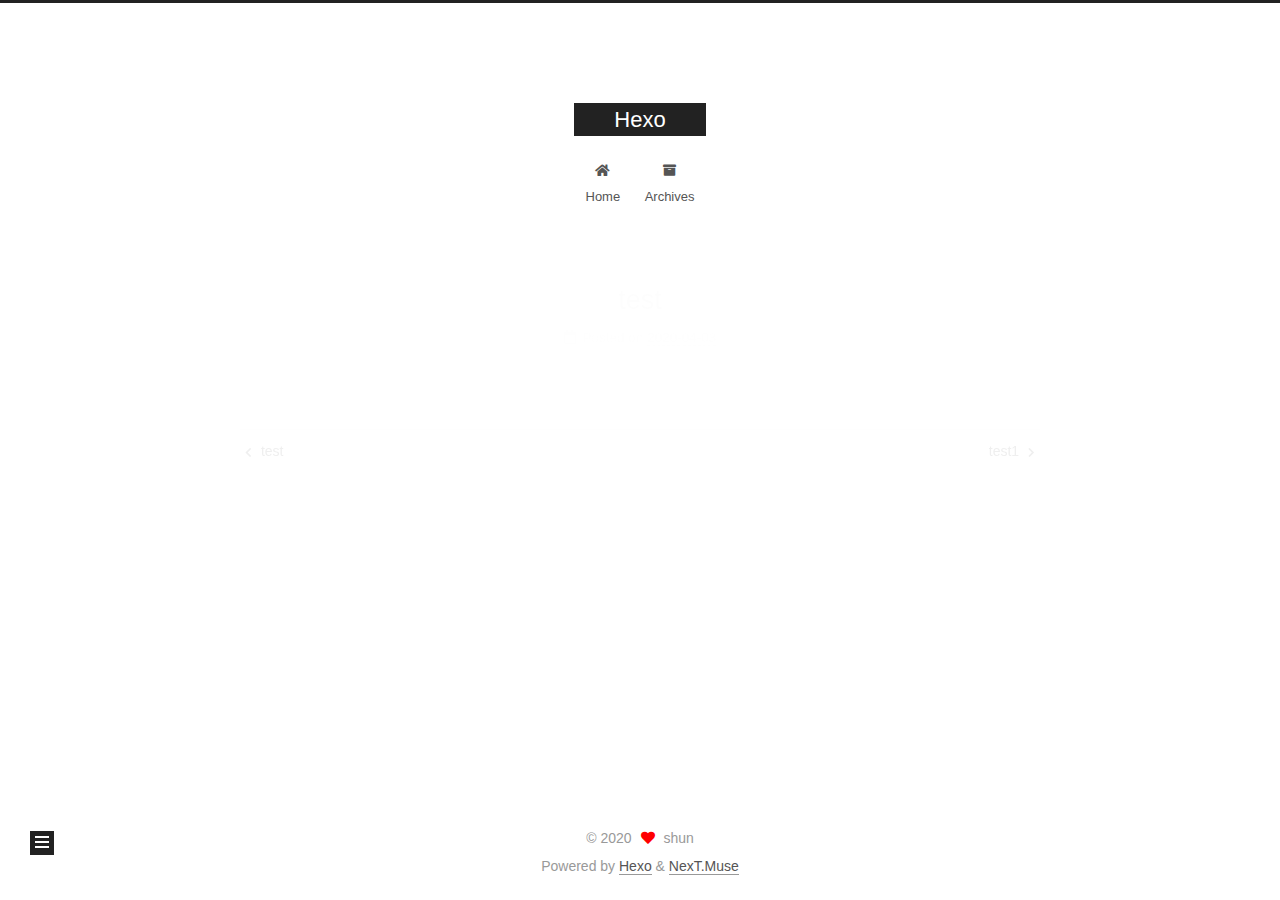
<file: 2020/04/03/test-2/index.html>
<!DOCTYPE html>
<html lang="en">
<head>
  <meta charset="UTF-8">
<meta name="viewport" content="width=device-width, initial-scale=1, maximum-scale=2">
<meta name="theme-color" content="#222">
<meta name="generator" content="Hexo 4.2.0">
  <link rel="apple-touch-icon" sizes="180x180" href="/images/apple-touch-icon-next.png">
  <link rel="icon" type="image/png" sizes="32x32" href="/images/favicon-32x32-next.png">
  <link rel="icon" type="image/png" sizes="16x16" href="/images/favicon-16x16-next.png">
  <link rel="mask-icon" href="/images/logo.svg" color="#222">

<link rel="stylesheet" href="/css/main.css">


<link rel="stylesheet" href="/lib/font-awesome/css/all.min.css">

<script id="hexo-configurations">
    var NexT = window.NexT || {};
    var CONFIG = {"hostname":"codershun.github.io","root":"/","scheme":"Muse","version":"7.8.0","exturl":false,"sidebar":{"position":"left","display":"post","padding":18,"offset":12,"onmobile":false},"copycode":{"enable":false,"show_result":false,"style":null},"back2top":{"enable":true,"sidebar":false,"scrollpercent":false},"bookmark":{"enable":false,"color":"#222","save":"auto"},"fancybox":false,"mediumzoom":false,"lazyload":false,"pangu":false,"comments":{"style":"tabs","active":null,"storage":true,"lazyload":false,"nav":null},"algolia":{"hits":{"per_page":10},"labels":{"input_placeholder":"Search for Posts","hits_empty":"We didn't find any results for the search: ${query}","hits_stats":"${hits} results found in ${time} ms"}},"localsearch":{"enable":false,"trigger":"auto","top_n_per_article":1,"unescape":false,"preload":false},"motion":{"enable":true,"async":false,"transition":{"post_block":"fadeIn","post_header":"slideDownIn","post_body":"slideDownIn","coll_header":"slideLeftIn","sidebar":"slideUpIn"}}};
  </script>

  <meta property="og:type" content="article">
<meta property="og:title" content="test">
<meta property="og:url" content="https://codershun.github.io/2020/04/03/test-2/index.html">
<meta property="og:site_name" content="Hexo">
<meta property="og:locale" content="en_US">
<meta property="article:published_time" content="2020-04-03T15:45:04.000Z">
<meta property="article:modified_time" content="2020-04-03T15:45:04.327Z">
<meta property="article:author" content="shun">
<meta name="twitter:card" content="summary">

<link rel="canonical" href="https://codershun.github.io/2020/04/03/test-2/">


<script id="page-configurations">
  // https://hexo.io/docs/variables.html
  CONFIG.page = {
    sidebar: "",
    isHome : false,
    isPost : true,
    lang   : 'en'
  };
</script>

  <title>test | Hexo</title>
  






  <noscript>
  <style>
  .use-motion .brand,
  .use-motion .menu-item,
  .sidebar-inner,
  .use-motion .post-block,
  .use-motion .pagination,
  .use-motion .comments,
  .use-motion .post-header,
  .use-motion .post-body,
  .use-motion .collection-header { opacity: initial; }

  .use-motion .site-title,
  .use-motion .site-subtitle {
    opacity: initial;
    top: initial;
  }

  .use-motion .logo-line-before i { left: initial; }
  .use-motion .logo-line-after i { right: initial; }
  </style>
</noscript>

</head>

<body itemscope itemtype="http://schema.org/WebPage">
  <div class="container use-motion">
    <div class="headband"></div>

    <header class="header" itemscope itemtype="http://schema.org/WPHeader">
      <div class="header-inner"><div class="site-brand-container">
  <div class="site-nav-toggle">
    <div class="toggle" aria-label="Toggle navigation bar">
      <span class="toggle-line toggle-line-first"></span>
      <span class="toggle-line toggle-line-middle"></span>
      <span class="toggle-line toggle-line-last"></span>
    </div>
  </div>

  <div class="site-meta">

    <a href="/" class="brand" rel="start">
      <span class="logo-line-before"><i></i></span>
      <h1 class="site-title">Hexo</h1>
      <span class="logo-line-after"><i></i></span>
    </a>
  </div>

  <div class="site-nav-right">
    <div class="toggle popup-trigger">
    </div>
  </div>
</div>




<nav class="site-nav">
  <ul id="menu" class="menu">
        <li class="menu-item menu-item-home">

    <a href="/" rel="section"><i class="fa fa-home fa-fw"></i>Home</a>

  </li>
        <li class="menu-item menu-item-archives">

    <a href="/archives/" rel="section"><i class="fa fa-archive fa-fw"></i>Archives</a>

  </li>
  </ul>
</nav>




</div>
    </header>

    
  <div class="back-to-top">
    <i class="fa fa-arrow-up"></i>
    <span>0%</span>
  </div>


    <main class="main">
      <div class="main-inner">
        <div class="content-wrap">
          

          <div class="content post posts-expand">
            

    
  
  
  <article itemscope itemtype="http://schema.org/Article" class="post-block" lang="en">
    <link itemprop="mainEntityOfPage" href="https://codershun.github.io/2020/04/03/test-2/">

    <span hidden itemprop="author" itemscope itemtype="http://schema.org/Person">
      <meta itemprop="image" content="/images/avatar.gif">
      <meta itemprop="name" content="shun">
      <meta itemprop="description" content="">
    </span>

    <span hidden itemprop="publisher" itemscope itemtype="http://schema.org/Organization">
      <meta itemprop="name" content="Hexo">
    </span>
      <header class="post-header">
        <h1 class="post-title" itemprop="name headline">
          test
        </h1>

        <div class="post-meta">
            <span class="post-meta-item">
              <span class="post-meta-item-icon">
                <i class="far fa-calendar"></i>
              </span>
              <span class="post-meta-item-text">Posted on</span>

              <time title="Created: 2020-04-03 23:45:04" itemprop="dateCreated datePublished" datetime="2020-04-03T23:45:04+08:00">2020-04-03</time>
            </span>

          

        </div>
      </header>

    
    
    
    <div class="post-body" itemprop="articleBody">

      
        
    </div>

    
    
    

      <footer class="post-footer">

        


        
    <div class="post-nav">
      <div class="post-nav-item">
    <a href="/2020/04/03/test-1/" rel="prev" title="test">
      <i class="fa fa-chevron-left"></i> test
    </a></div>
      <div class="post-nav-item">
    <a href="/2020/04/04/test1/" rel="next" title="test1">
      test1 <i class="fa fa-chevron-right"></i>
    </a></div>
    </div>
      </footer>
    
  </article>
  
  
  



          </div>
          

<script>
  window.addEventListener('tabs:register', () => {
    let { activeClass } = CONFIG.comments;
    if (CONFIG.comments.storage) {
      activeClass = localStorage.getItem('comments_active') || activeClass;
    }
    if (activeClass) {
      let activeTab = document.querySelector(`a[href="#comment-${activeClass}"]`);
      if (activeTab) {
        activeTab.click();
      }
    }
  });
  if (CONFIG.comments.storage) {
    window.addEventListener('tabs:click', event => {
      if (!event.target.matches('.tabs-comment .tab-content .tab-pane')) return;
      let commentClass = event.target.classList[1];
      localStorage.setItem('comments_active', commentClass);
    });
  }
</script>

        </div>
          
  
  <div class="toggle sidebar-toggle">
    <span class="toggle-line toggle-line-first"></span>
    <span class="toggle-line toggle-line-middle"></span>
    <span class="toggle-line toggle-line-last"></span>
  </div>

  <aside class="sidebar">
    <div class="sidebar-inner">

      <ul class="sidebar-nav motion-element">
        <li class="sidebar-nav-toc">
          Table of Contents
        </li>
        <li class="sidebar-nav-overview">
          Overview
        </li>
      </ul>

      <!--noindex-->
      <div class="post-toc-wrap sidebar-panel">
      </div>
      <!--/noindex-->

      <div class="site-overview-wrap sidebar-panel">
        <div class="site-author motion-element" itemprop="author" itemscope itemtype="http://schema.org/Person">
  <p class="site-author-name" itemprop="name">shun</p>
  <div class="site-description" itemprop="description"></div>
</div>
<div class="site-state-wrap motion-element">
  <nav class="site-state">
      <div class="site-state-item site-state-posts">
          <a href="/archives/">
        
          <span class="site-state-item-count">5</span>
          <span class="site-state-item-name">posts</span>
        </a>
      </div>
  </nav>
</div>



      </div>

    </div>
  </aside>
  <div id="sidebar-dimmer"></div>


      </div>
    </main>

    <footer class="footer">
      <div class="footer-inner">
        

        

<div class="copyright">
  
  &copy; 
  <span itemprop="copyrightYear">2020</span>
  <span class="with-love">
    <i class="fa fa-heart"></i>
  </span>
  <span class="author" itemprop="copyrightHolder">shun</span>
</div>
  <div class="powered-by">Powered by <a href="https://hexo.io/" class="theme-link" rel="noopener" target="_blank">Hexo</a> & <a href="https://muse.theme-next.org/" class="theme-link" rel="noopener" target="_blank">NexT.Muse</a>
  </div>

        








      </div>
    </footer>
  </div>

  
  <script src="/lib/anime.min.js"></script>
  <script src="/lib/velocity/velocity.min.js"></script>
  <script src="/lib/velocity/velocity.ui.min.js"></script>

<script src="/js/utils.js"></script>

<script src="/js/motion.js"></script>


<script src="/js/schemes/muse.js"></script>


<script src="/js/next-boot.js"></script>




  















  

  

</body>
</html>
</file>
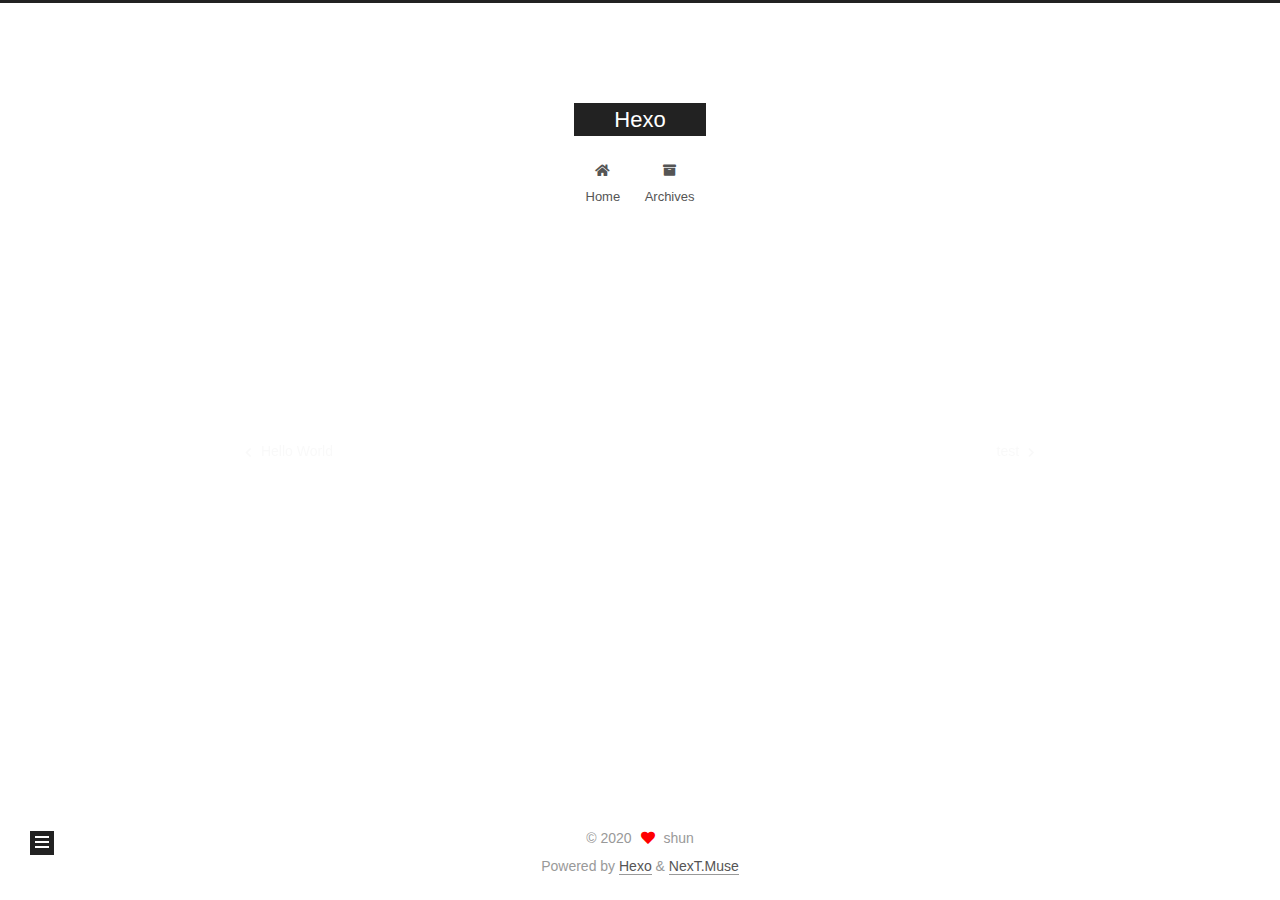
<file: 2020/04/03/test/index.html>
<!DOCTYPE html>
<html lang="en">
<head>
  <meta charset="UTF-8">
<meta name="viewport" content="width=device-width, initial-scale=1, maximum-scale=2">
<meta name="theme-color" content="#222">
<meta name="generator" content="Hexo 4.2.0">
  <link rel="apple-touch-icon" sizes="180x180" href="/images/apple-touch-icon-next.png">
  <link rel="icon" type="image/png" sizes="32x32" href="/images/favicon-32x32-next.png">
  <link rel="icon" type="image/png" sizes="16x16" href="/images/favicon-16x16-next.png">
  <link rel="mask-icon" href="/images/logo.svg" color="#222">

<link rel="stylesheet" href="/css/main.css">


<link rel="stylesheet" href="/lib/font-awesome/css/all.min.css">

<script id="hexo-configurations">
    var NexT = window.NexT || {};
    var CONFIG = {"hostname":"codershun.github.io","root":"/","scheme":"Muse","version":"7.8.0","exturl":false,"sidebar":{"position":"left","display":"post","padding":18,"offset":12,"onmobile":false},"copycode":{"enable":false,"show_result":false,"style":null},"back2top":{"enable":true,"sidebar":false,"scrollpercent":false},"bookmark":{"enable":false,"color":"#222","save":"auto"},"fancybox":false,"mediumzoom":false,"lazyload":false,"pangu":false,"comments":{"style":"tabs","active":null,"storage":true,"lazyload":false,"nav":null},"algolia":{"hits":{"per_page":10},"labels":{"input_placeholder":"Search for Posts","hits_empty":"We didn't find any results for the search: ${query}","hits_stats":"${hits} results found in ${time} ms"}},"localsearch":{"enable":false,"trigger":"auto","top_n_per_article":1,"unescape":false,"preload":false},"motion":{"enable":true,"async":false,"transition":{"post_block":"fadeIn","post_header":"slideDownIn","post_body":"slideDownIn","coll_header":"slideLeftIn","sidebar":"slideUpIn"}}};
  </script>

  <meta property="og:type" content="article">
<meta property="og:title" content="test">
<meta property="og:url" content="https://codershun.github.io/2020/04/03/test/index.html">
<meta property="og:site_name" content="Hexo">
<meta property="og:locale" content="en_US">
<meta property="article:published_time" content="2020-04-03T15:38:06.000Z">
<meta property="article:modified_time" content="2020-04-03T15:38:06.467Z">
<meta property="article:author" content="shun">
<meta name="twitter:card" content="summary">

<link rel="canonical" href="https://codershun.github.io/2020/04/03/test/">


<script id="page-configurations">
  // https://hexo.io/docs/variables.html
  CONFIG.page = {
    sidebar: "",
    isHome : false,
    isPost : true,
    lang   : 'en'
  };
</script>

  <title>test | Hexo</title>
  






  <noscript>
  <style>
  .use-motion .brand,
  .use-motion .menu-item,
  .sidebar-inner,
  .use-motion .post-block,
  .use-motion .pagination,
  .use-motion .comments,
  .use-motion .post-header,
  .use-motion .post-body,
  .use-motion .collection-header { opacity: initial; }

  .use-motion .site-title,
  .use-motion .site-subtitle {
    opacity: initial;
    top: initial;
  }

  .use-motion .logo-line-before i { left: initial; }
  .use-motion .logo-line-after i { right: initial; }
  </style>
</noscript>

</head>

<body itemscope itemtype="http://schema.org/WebPage">
  <div class="container use-motion">
    <div class="headband"></div>

    <header class="header" itemscope itemtype="http://schema.org/WPHeader">
      <div class="header-inner"><div class="site-brand-container">
  <div class="site-nav-toggle">
    <div class="toggle" aria-label="Toggle navigation bar">
      <span class="toggle-line toggle-line-first"></span>
      <span class="toggle-line toggle-line-middle"></span>
      <span class="toggle-line toggle-line-last"></span>
    </div>
  </div>

  <div class="site-meta">

    <a href="/" class="brand" rel="start">
      <span class="logo-line-before"><i></i></span>
      <h1 class="site-title">Hexo</h1>
      <span class="logo-line-after"><i></i></span>
    </a>
  </div>

  <div class="site-nav-right">
    <div class="toggle popup-trigger">
    </div>
  </div>
</div>




<nav class="site-nav">
  <ul id="menu" class="menu">
        <li class="menu-item menu-item-home">

    <a href="/" rel="section"><i class="fa fa-home fa-fw"></i>Home</a>

  </li>
        <li class="menu-item menu-item-archives">

    <a href="/archives/" rel="section"><i class="fa fa-archive fa-fw"></i>Archives</a>

  </li>
  </ul>
</nav>




</div>
    </header>

    
  <div class="back-to-top">
    <i class="fa fa-arrow-up"></i>
    <span>0%</span>
  </div>


    <main class="main">
      <div class="main-inner">
        <div class="content-wrap">
          

          <div class="content post posts-expand">
            

    
  
  
  <article itemscope itemtype="http://schema.org/Article" class="post-block" lang="en">
    <link itemprop="mainEntityOfPage" href="https://codershun.github.io/2020/04/03/test/">

    <span hidden itemprop="author" itemscope itemtype="http://schema.org/Person">
      <meta itemprop="image" content="/images/avatar.gif">
      <meta itemprop="name" content="shun">
      <meta itemprop="description" content="">
    </span>

    <span hidden itemprop="publisher" itemscope itemtype="http://schema.org/Organization">
      <meta itemprop="name" content="Hexo">
    </span>
      <header class="post-header">
        <h1 class="post-title" itemprop="name headline">
          test
        </h1>

        <div class="post-meta">
            <span class="post-meta-item">
              <span class="post-meta-item-icon">
                <i class="far fa-calendar"></i>
              </span>
              <span class="post-meta-item-text">Posted on</span>

              <time title="Created: 2020-04-03 23:38:06" itemprop="dateCreated datePublished" datetime="2020-04-03T23:38:06+08:00">2020-04-03</time>
            </span>

          

        </div>
      </header>

    
    
    
    <div class="post-body" itemprop="articleBody">

      
        
    </div>

    
    
    

      <footer class="post-footer">

        


        
    <div class="post-nav">
      <div class="post-nav-item">
    <a href="/2020/04/03/hello-world/" rel="prev" title="Hello World">
      <i class="fa fa-chevron-left"></i> Hello World
    </a></div>
      <div class="post-nav-item">
    <a href="/2020/04/03/test-1/" rel="next" title="test">
      test <i class="fa fa-chevron-right"></i>
    </a></div>
    </div>
      </footer>
    
  </article>
  
  
  



          </div>
          

<script>
  window.addEventListener('tabs:register', () => {
    let { activeClass } = CONFIG.comments;
    if (CONFIG.comments.storage) {
      activeClass = localStorage.getItem('comments_active') || activeClass;
    }
    if (activeClass) {
      let activeTab = document.querySelector(`a[href="#comment-${activeClass}"]`);
      if (activeTab) {
        activeTab.click();
      }
    }
  });
  if (CONFIG.comments.storage) {
    window.addEventListener('tabs:click', event => {
      if (!event.target.matches('.tabs-comment .tab-content .tab-pane')) return;
      let commentClass = event.target.classList[1];
      localStorage.setItem('comments_active', commentClass);
    });
  }
</script>

        </div>
          
  
  <div class="toggle sidebar-toggle">
    <span class="toggle-line toggle-line-first"></span>
    <span class="toggle-line toggle-line-middle"></span>
    <span class="toggle-line toggle-line-last"></span>
  </div>

  <aside class="sidebar">
    <div class="sidebar-inner">

      <ul class="sidebar-nav motion-element">
        <li class="sidebar-nav-toc">
          Table of Contents
        </li>
        <li class="sidebar-nav-overview">
          Overview
        </li>
      </ul>

      <!--noindex-->
      <div class="post-toc-wrap sidebar-panel">
      </div>
      <!--/noindex-->

      <div class="site-overview-wrap sidebar-panel">
        <div class="site-author motion-element" itemprop="author" itemscope itemtype="http://schema.org/Person">
  <p class="site-author-name" itemprop="name">shun</p>
  <div class="site-description" itemprop="description"></div>
</div>
<div class="site-state-wrap motion-element">
  <nav class="site-state">
      <div class="site-state-item site-state-posts">
          <a href="/archives/">
        
          <span class="site-state-item-count">5</span>
          <span class="site-state-item-name">posts</span>
        </a>
      </div>
  </nav>
</div>



      </div>

    </div>
  </aside>
  <div id="sidebar-dimmer"></div>


      </div>
    </main>

    <footer class="footer">
      <div class="footer-inner">
        

        

<div class="copyright">
  
  &copy; 
  <span itemprop="copyrightYear">2020</span>
  <span class="with-love">
    <i class="fa fa-heart"></i>
  </span>
  <span class="author" itemprop="copyrightHolder">shun</span>
</div>
  <div class="powered-by">Powered by <a href="https://hexo.io/" class="theme-link" rel="noopener" target="_blank">Hexo</a> & <a href="https://muse.theme-next.org/" class="theme-link" rel="noopener" target="_blank">NexT.Muse</a>
  </div>

        








      </div>
    </footer>
  </div>

  
  <script src="/lib/anime.min.js"></script>
  <script src="/lib/velocity/velocity.min.js"></script>
  <script src="/lib/velocity/velocity.ui.min.js"></script>

<script src="/js/utils.js"></script>

<script src="/js/motion.js"></script>


<script src="/js/schemes/muse.js"></script>


<script src="/js/next-boot.js"></script>




  















  

  

</body>
</html>
</file>
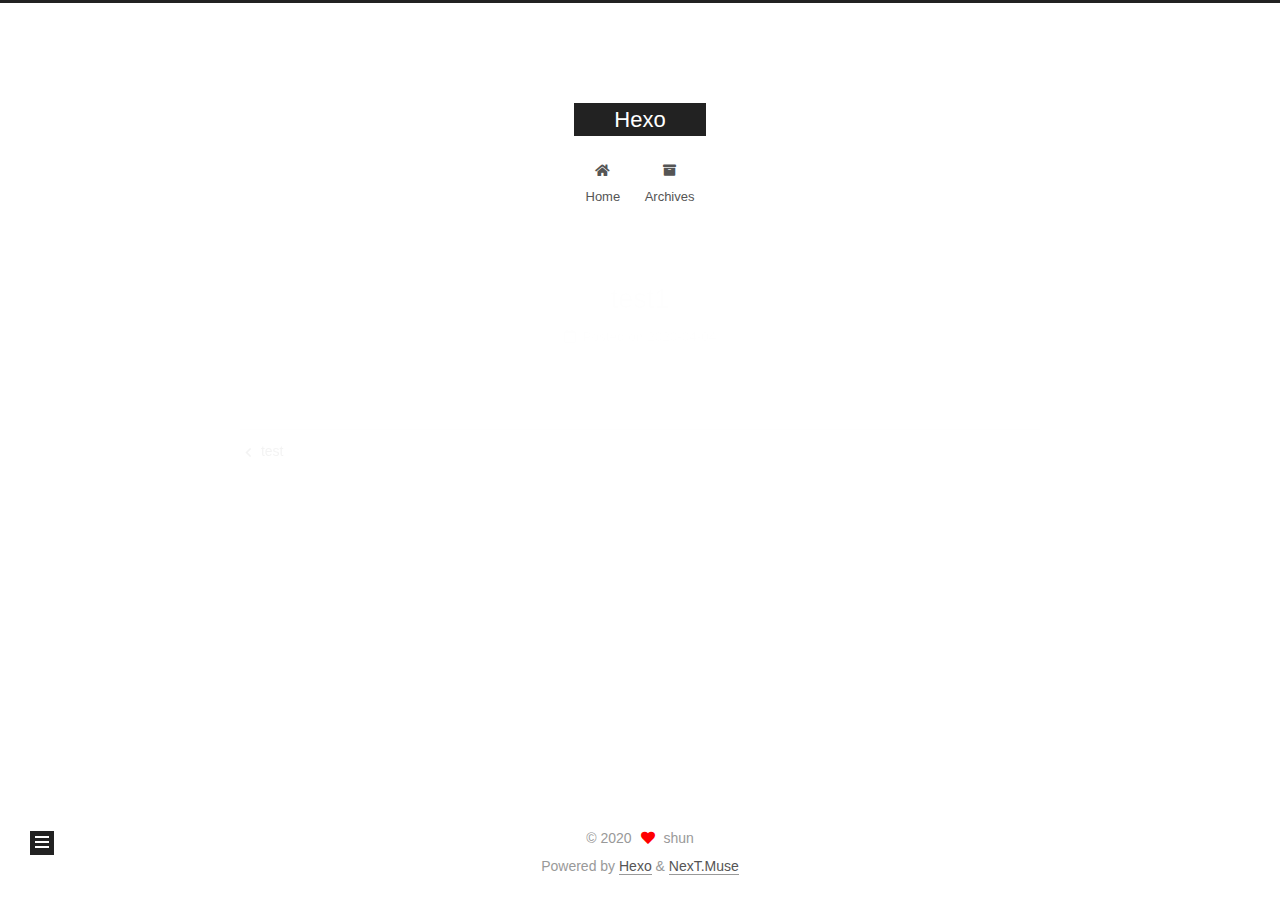
<file: 2020/04/04/test1/index.html>
<!DOCTYPE html>
<html lang="en">
<head>
  <meta charset="UTF-8">
<meta name="viewport" content="width=device-width, initial-scale=1, maximum-scale=2">
<meta name="theme-color" content="#222">
<meta name="generator" content="Hexo 4.2.0">
  <link rel="apple-touch-icon" sizes="180x180" href="/images/apple-touch-icon-next.png">
  <link rel="icon" type="image/png" sizes="32x32" href="/images/favicon-32x32-next.png">
  <link rel="icon" type="image/png" sizes="16x16" href="/images/favicon-16x16-next.png">
  <link rel="mask-icon" href="/images/logo.svg" color="#222">

<link rel="stylesheet" href="/css/main.css">


<link rel="stylesheet" href="/lib/font-awesome/css/all.min.css">

<script id="hexo-configurations">
    var NexT = window.NexT || {};
    var CONFIG = {"hostname":"codershun.github.io","root":"/","scheme":"Muse","version":"7.8.0","exturl":false,"sidebar":{"position":"left","display":"post","padding":18,"offset":12,"onmobile":false},"copycode":{"enable":false,"show_result":false,"style":null},"back2top":{"enable":true,"sidebar":false,"scrollpercent":false},"bookmark":{"enable":false,"color":"#222","save":"auto"},"fancybox":false,"mediumzoom":false,"lazyload":false,"pangu":false,"comments":{"style":"tabs","active":null,"storage":true,"lazyload":false,"nav":null},"algolia":{"hits":{"per_page":10},"labels":{"input_placeholder":"Search for Posts","hits_empty":"We didn't find any results for the search: ${query}","hits_stats":"${hits} results found in ${time} ms"}},"localsearch":{"enable":false,"trigger":"auto","top_n_per_article":1,"unescape":false,"preload":false},"motion":{"enable":true,"async":false,"transition":{"post_block":"fadeIn","post_header":"slideDownIn","post_body":"slideDownIn","coll_header":"slideLeftIn","sidebar":"slideUpIn"}}};
  </script>

  <meta property="og:type" content="article">
<meta property="og:title" content="test1">
<meta property="og:url" content="https://codershun.github.io/2020/04/04/test1/index.html">
<meta property="og:site_name" content="Hexo">
<meta property="og:locale" content="en_US">
<meta property="article:published_time" content="2020-04-03T16:23:31.000Z">
<meta property="article:modified_time" content="2020-04-03T16:23:31.604Z">
<meta property="article:author" content="shun">
<meta name="twitter:card" content="summary">

<link rel="canonical" href="https://codershun.github.io/2020/04/04/test1/">


<script id="page-configurations">
  // https://hexo.io/docs/variables.html
  CONFIG.page = {
    sidebar: "",
    isHome : false,
    isPost : true,
    lang   : 'en'
  };
</script>

  <title>test1 | Hexo</title>
  






  <noscript>
  <style>
  .use-motion .brand,
  .use-motion .menu-item,
  .sidebar-inner,
  .use-motion .post-block,
  .use-motion .pagination,
  .use-motion .comments,
  .use-motion .post-header,
  .use-motion .post-body,
  .use-motion .collection-header { opacity: initial; }

  .use-motion .site-title,
  .use-motion .site-subtitle {
    opacity: initial;
    top: initial;
  }

  .use-motion .logo-line-before i { left: initial; }
  .use-motion .logo-line-after i { right: initial; }
  </style>
</noscript>

</head>

<body itemscope itemtype="http://schema.org/WebPage">
  <div class="container use-motion">
    <div class="headband"></div>

    <header class="header" itemscope itemtype="http://schema.org/WPHeader">
      <div class="header-inner"><div class="site-brand-container">
  <div class="site-nav-toggle">
    <div class="toggle" aria-label="Toggle navigation bar">
      <span class="toggle-line toggle-line-first"></span>
      <span class="toggle-line toggle-line-middle"></span>
      <span class="toggle-line toggle-line-last"></span>
    </div>
  </div>

  <div class="site-meta">

    <a href="/" class="brand" rel="start">
      <span class="logo-line-before"><i></i></span>
      <h1 class="site-title">Hexo</h1>
      <span class="logo-line-after"><i></i></span>
    </a>
  </div>

  <div class="site-nav-right">
    <div class="toggle popup-trigger">
    </div>
  </div>
</div>




<nav class="site-nav">
  <ul id="menu" class="menu">
        <li class="menu-item menu-item-home">

    <a href="/" rel="section"><i class="fa fa-home fa-fw"></i>Home</a>

  </li>
        <li class="menu-item menu-item-archives">

    <a href="/archives/" rel="section"><i class="fa fa-archive fa-fw"></i>Archives</a>

  </li>
  </ul>
</nav>




</div>
    </header>

    
  <div class="back-to-top">
    <i class="fa fa-arrow-up"></i>
    <span>0%</span>
  </div>


    <main class="main">
      <div class="main-inner">
        <div class="content-wrap">
          

          <div class="content post posts-expand">
            

    
  
  
  <article itemscope itemtype="http://schema.org/Article" class="post-block" lang="en">
    <link itemprop="mainEntityOfPage" href="https://codershun.github.io/2020/04/04/test1/">

    <span hidden itemprop="author" itemscope itemtype="http://schema.org/Person">
      <meta itemprop="image" content="/images/avatar.gif">
      <meta itemprop="name" content="shun">
      <meta itemprop="description" content="">
    </span>

    <span hidden itemprop="publisher" itemscope itemtype="http://schema.org/Organization">
      <meta itemprop="name" content="Hexo">
    </span>
      <header class="post-header">
        <h1 class="post-title" itemprop="name headline">
          test1
        </h1>

        <div class="post-meta">
            <span class="post-meta-item">
              <span class="post-meta-item-icon">
                <i class="far fa-calendar"></i>
              </span>
              <span class="post-meta-item-text">Posted on</span>

              <time title="Created: 2020-04-04 00:23:31" itemprop="dateCreated datePublished" datetime="2020-04-04T00:23:31+08:00">2020-04-04</time>
            </span>

          

        </div>
      </header>

    
    
    
    <div class="post-body" itemprop="articleBody">

      
        
    </div>

    
    
    

      <footer class="post-footer">

        


        
    <div class="post-nav">
      <div class="post-nav-item">
    <a href="/2020/04/03/test-2/" rel="prev" title="test">
      <i class="fa fa-chevron-left"></i> test
    </a></div>
      <div class="post-nav-item"></div>
    </div>
      </footer>
    
  </article>
  
  
  



          </div>
          

<script>
  window.addEventListener('tabs:register', () => {
    let { activeClass } = CONFIG.comments;
    if (CONFIG.comments.storage) {
      activeClass = localStorage.getItem('comments_active') || activeClass;
    }
    if (activeClass) {
      let activeTab = document.querySelector(`a[href="#comment-${activeClass}"]`);
      if (activeTab) {
        activeTab.click();
      }
    }
  });
  if (CONFIG.comments.storage) {
    window.addEventListener('tabs:click', event => {
      if (!event.target.matches('.tabs-comment .tab-content .tab-pane')) return;
      let commentClass = event.target.classList[1];
      localStorage.setItem('comments_active', commentClass);
    });
  }
</script>

        </div>
          
  
  <div class="toggle sidebar-toggle">
    <span class="toggle-line toggle-line-first"></span>
    <span class="toggle-line toggle-line-middle"></span>
    <span class="toggle-line toggle-line-last"></span>
  </div>

  <aside class="sidebar">
    <div class="sidebar-inner">

      <ul class="sidebar-nav motion-element">
        <li class="sidebar-nav-toc">
          Table of Contents
        </li>
        <li class="sidebar-nav-overview">
          Overview
        </li>
      </ul>

      <!--noindex-->
      <div class="post-toc-wrap sidebar-panel">
      </div>
      <!--/noindex-->

      <div class="site-overview-wrap sidebar-panel">
        <div class="site-author motion-element" itemprop="author" itemscope itemtype="http://schema.org/Person">
  <p class="site-author-name" itemprop="name">shun</p>
  <div class="site-description" itemprop="description"></div>
</div>
<div class="site-state-wrap motion-element">
  <nav class="site-state">
      <div class="site-state-item site-state-posts">
          <a href="/archives/">
        
          <span class="site-state-item-count">5</span>
          <span class="site-state-item-name">posts</span>
        </a>
      </div>
  </nav>
</div>



      </div>

    </div>
  </aside>
  <div id="sidebar-dimmer"></div>


      </div>
    </main>

    <footer class="footer">
      <div class="footer-inner">
        

        

<div class="copyright">
  
  &copy; 
  <span itemprop="copyrightYear">2020</span>
  <span class="with-love">
    <i class="fa fa-heart"></i>
  </span>
  <span class="author" itemprop="copyrightHolder">shun</span>
</div>
  <div class="powered-by">Powered by <a href="https://hexo.io/" class="theme-link" rel="noopener" target="_blank">Hexo</a> & <a href="https://muse.theme-next.org/" class="theme-link" rel="noopener" target="_blank">NexT.Muse</a>
  </div>

        








      </div>
    </footer>
  </div>

  
  <script src="/lib/anime.min.js"></script>
  <script src="/lib/velocity/velocity.min.js"></script>
  <script src="/lib/velocity/velocity.ui.min.js"></script>

<script src="/js/utils.js"></script>

<script src="/js/motion.js"></script>


<script src="/js/schemes/muse.js"></script>


<script src="/js/next-boot.js"></script>




  















  

  

</body>
</html>
</file>
<file: css/main.css>
:root {
  --body-bg-color: #fff;
  --content-bg-color: #fff;
  --card-bg-color: #f5f5f5;
  --text-color: #555;
  --blockquote-color: #666;
  --link-color: #555;
  --link-hover-color: #222;
  --brand-color: #fff;
  --brand-hover-color: #fff;
  --table-row-odd-bg-color: #f9f9f9;
  --table-row-hover-bg-color: #f5f5f5;
  --menu-item-bg-color: #f5f5f5;
  --btn-default-bg: #222;
  --btn-default-color: #fff;
  --btn-default-border-color: #222;
  --btn-default-hover-bg: #fff;
  --btn-default-hover-color: #222;
  --btn-default-hover-border-color: #222;
}
html {
  line-height: 1.15; /* 1 */
  -webkit-text-size-adjust: 100%; /* 2 */
}
body {
  margin: 0;
}
main {
  display: block;
}
h1 {
  font-size: 2em;
  margin: 0.67em 0;
}
hr {
  box-sizing: content-box; /* 1 */
  height: 0; /* 1 */
  overflow: visible; /* 2 */
}
pre {
  font-family: monospace, monospace; /* 1 */
  font-size: 1em; /* 2 */
}
a {
  background: transparent;
}
abbr[title] {
  border-bottom: none; /* 1 */
  text-decoration: underline; /* 2 */
  text-decoration: underline dotted; /* 2 */
}
b,
strong {
  font-weight: bolder;
}
code,
kbd,
samp {
  font-family: monospace, monospace; /* 1 */
  font-size: 1em; /* 2 */
}
small {
  font-size: 80%;
}
sub,
sup {
  font-size: 75%;
  line-height: 0;
  position: relative;
  vertical-align: baseline;
}
sub {
  bottom: -0.25em;
}
sup {
  top: -0.5em;
}
img {
  border-style: none;
}
button,
input,
optgroup,
select,
textarea {
  font-family: inherit; /* 1 */
  font-size: 100%; /* 1 */
  line-height: 1.15; /* 1 */
  margin: 0; /* 2 */
}
button,
input {
/* 1 */
  overflow: visible;
}
button,
select {
/* 1 */
  text-transform: none;
}
button,
[type='button'],
[type='reset'],
[type='submit'] {
  -webkit-appearance: button;
}
button::-moz-focus-inner,
[type='button']::-moz-focus-inner,
[type='reset']::-moz-focus-inner,
[type='submit']::-moz-focus-inner {
  border-style: none;
  padding: 0;
}
button:-moz-focusring,
[type='button']:-moz-focusring,
[type='reset']:-moz-focusring,
[type='submit']:-moz-focusring {
  outline: 1px dotted ButtonText;
}
fieldset {
  padding: 0.35em 0.75em 0.625em;
}
legend {
  box-sizing: border-box; /* 1 */
  color: inherit; /* 2 */
  display: table; /* 1 */
  max-width: 100%; /* 1 */
  padding: 0; /* 3 */
  white-space: normal; /* 1 */
}
progress {
  vertical-align: baseline;
}
textarea {
  overflow: auto;
}
[type='checkbox'],
[type='radio'] {
  box-sizing: border-box; /* 1 */
  padding: 0; /* 2 */
}
[type='number']::-webkit-inner-spin-button,
[type='number']::-webkit-outer-spin-button {
  height: auto;
}
[type='search'] {
  outline-offset: -2px; /* 2 */
  -webkit-appearance: textfield; /* 1 */
}
[type='search']::-webkit-search-decoration {
  -webkit-appearance: none;
}
::-webkit-file-upload-button {
  font: inherit; /* 2 */
  -webkit-appearance: button; /* 1 */
}
details {
  display: block;
}
summary {
  display: list-item;
}
template {
  display: none;
}
[hidden] {
  display: none;
}
::selection {
  background: #262a30;
  color: #eee;
}
html,
body {
  height: 100%;
}
body {
  background: var(--body-bg-color);
  color: var(--text-color);
  font-family: 'Lato', "PingFang SC", "Microsoft YaHei", sans-serif;
  font-size: 1em;
  line-height: 2;
}
@media (max-width: 991px) {
  body {
    padding-left: 0 !important;
    padding-right: 0 !important;
  }
}
h1,
h2,
h3,
h4,
h5,
h6 {
  font-family: 'Lato', "PingFang SC", "Microsoft YaHei", sans-serif;
  font-weight: bold;
  line-height: 1.5;
  margin: 20px 0 15px;
}
h1 {
  font-size: 1.5em;
}
h2 {
  font-size: 1.375em;
}
h3 {
  font-size: 1.25em;
}
h4 {
  font-size: 1.125em;
}
h5 {
  font-size: 1em;
}
h6 {
  font-size: 0.875em;
}
p {
  margin: 0 0 20px 0;
}
a,
span.exturl {
  border-bottom: 1px solid #999;
  color: var(--link-color);
  outline: 0;
  text-decoration: none;
  overflow-wrap: break-word;
  word-wrap: break-word;
  cursor: pointer;
}
a:hover,
span.exturl:hover {
  border-bottom-color: var(--link-hover-color);
  color: var(--link-hover-color);
}
iframe,
img,
video {
  display: block;
  margin-left: auto;
  margin-right: auto;
  max-width: 100%;
}
hr {
  background-image: repeating-linear-gradient(-45deg, #ddd, #ddd 4px, transparent 4px, transparent 8px);
  border: 0;
  height: 3px;
  margin: 40px 0;
}
blockquote {
  border-left: 4px solid #ddd;
  color: var(--blockquote-color);
  margin: 0;
  padding: 0 15px;
}
blockquote cite::before {
  content: '-';
  padding: 0 5px;
}
dt {
  font-weight: bold;
}
dd {
  margin: 0;
  padding: 0;
}
kbd {
  background-color: #f5f5f5;
  background-image: linear-gradient(#eee, #fff, #eee);
  border: 1px solid #ccc;
  border-radius: 0.2em;
  box-shadow: 0.1em 0.1em 0.2em rgba(0,0,0,0.1);
  color: #555;
  font-family: inherit;
  padding: 0.1em 0.3em;
  white-space: nowrap;
}
.table-container {
  overflow: auto;
}
table {
  border-collapse: collapse;
  border-spacing: 0;
  font-size: 0.875em;
  margin: 0 0 20px 0;
  width: 100%;
}
tbody tr:nth-of-type(odd) {
  background: var(--table-row-odd-bg-color);
}
tbody tr:hover {
  background: var(--table-row-hover-bg-color);
}
caption,
th,
td {
  font-weight: normal;
  padding: 8px;
  text-align: left;
  vertical-align: middle;
}
th,
td {
  border: 1px solid #ddd;
  border-bottom: 3px solid #ddd;
}
th {
  font-weight: 700;
  padding-bottom: 10px;
}
td {
  border-bottom-width: 1px;
}
.btn {
  background: var(--btn-default-bg);
  border: 2px solid var(--btn-default-border-color);
  border-radius: 0;
  color: var(--btn-default-color);
  display: inline-block;
  font-size: 0.875em;
  line-height: 2;
  padding: 0 20px;
  text-decoration: none;
  transition-property: background-color;
  transition-delay: 0s;
  transition-duration: 0.2s;
  transition-timing-function: ease-in-out;
}
.btn:hover {
  background: var(--btn-default-hover-bg);
  border-color: var(--btn-default-hover-border-color);
  color: var(--btn-default-hover-color);
}
.btn + .btn {
  margin: 0 0 8px 8px;
}
.btn .fa-fw {
  text-align: left;
  width: 1.285714285714286em;
}
.toggle {
  line-height: 0;
}
.toggle .toggle-line {
  background: #fff;
  display: inline-block;
  height: 2px;
  left: 0;
  position: relative;
  top: 0;
  transition: all 0.4s;
  vertical-align: top;
  width: 100%;
}
.toggle .toggle-line:not(:first-child) {
  margin-top: 3px;
}
.toggle.toggle-arrow .toggle-line-first {
  left: 50%;
  top: 2px;
  transform: rotate(45deg);
  width: 50%;
}
.toggle.toggle-arrow .toggle-line-middle {
  left: 2px;
  width: 90%;
}
.toggle.toggle-arrow .toggle-line-last {
  left: 50%;
  top: -2px;
  transform: rotate(-45deg);
  width: 50%;
}
.toggle.toggle-close .toggle-line-first {
  transform: rotate(-45deg);
  top: 5px;
}
.toggle.toggle-close .toggle-line-middle {
  opacity: 0;
}
.toggle.toggle-close .toggle-line-last {
  transform: rotate(45deg);
  top: -5px;
}
.highlight,
pre {
  background: #f7f7f7;
  color: #4d4d4c;
  line-height: 1.6;
  margin: 0 auto 20px;
}
pre,
code {
  font-family: consolas, Menlo, monospace, "PingFang SC", "Microsoft YaHei";
}
code {
  background: #eee;
  border-radius: 3px;
  color: #555;
  padding: 2px 4px;
  overflow-wrap: break-word;
  word-wrap: break-word;
}
.highlight *::selection {
  background: #d6d6d6;
}
.highlight pre {
  border: 0;
  margin: 0;
  padding: 10px 0;
}
.highlight table {
  border: 0;
  margin: 0;
  width: auto;
}
.highlight td {
  border: 0;
  padding: 0;
}
.highlight figcaption {
  background: #eff2f3;
  color: #4d4d4c;
  display: flex;
  font-size: 0.875em;
  justify-content: space-between;
  line-height: 1.2;
  padding: 0.5em;
}
.highlight figcaption a {
  color: #4d4d4c;
}
.highlight figcaption a:hover {
  border-bottom-color: #4d4d4c;
}
.highlight .gutter {
  -moz-user-select: none;
  -ms-user-select: none;
  -webkit-user-select: none;
  user-select: none;
}
.highlight .gutter pre {
  background: #eff2f3;
  color: #869194;
  padding-left: 10px;
  padding-right: 10px;
  text-align: right;
}
.highlight .code pre {
  background: #f7f7f7;
  padding-left: 10px;
  width: 100%;
}
.gist table {
  width: auto;
}
.gist table td {
  border: 0;
}
pre {
  overflow: auto;
  padding: 10px;
}
pre code {
  background: none;
  color: #4d4d4c;
  font-size: 0.875em;
  padding: 0;
  text-shadow: none;
}
pre .deletion {
  background: #fdd;
}
pre .addition {
  background: #dfd;
}
pre .meta {
  color: #eab700;
  -moz-user-select: none;
  -ms-user-select: none;
  -webkit-user-select: none;
  user-select: none;
}
pre .comment {
  color: #8e908c;
}
pre .variable,
pre .attribute,
pre .tag,
pre .name,
pre .regexp,
pre .ruby .constant,
pre .xml .tag .title,
pre .xml .pi,
pre .xml .doctype,
pre .html .doctype,
pre .css .id,
pre .css .class,
pre .css .pseudo {
  color: #c82829;
}
pre .number,
pre .preprocessor,
pre .built_in,
pre .builtin-name,
pre .literal,
pre .params,
pre .constant,
pre .command {
  color: #f5871f;
}
pre .ruby .class .title,
pre .css .rules .attribute,
pre .string,
pre .symbol,
pre .value,
pre .inheritance,
pre .header,
pre .ruby .symbol,
pre .xml .cdata,
pre .special,
pre .formula {
  color: #718c00;
}
pre .title,
pre .css .hexcolor {
  color: #3e999f;
}
pre .function,
pre .python .decorator,
pre .python .title,
pre .ruby .function .title,
pre .ruby .title .keyword,
pre .perl .sub,
pre .javascript .title,
pre .coffeescript .title {
  color: #4271ae;
}
pre .keyword,
pre .javascript .function {
  color: #8959a8;
}
.blockquote-center {
  border-left: none;
  margin: 40px 0;
  padding: 0;
  position: relative;
  text-align: center;
}
.blockquote-center .fa {
  display: block;
  opacity: 0.6;
  position: absolute;
  width: 100%;
}
.blockquote-center .fa-quote-left {
  border-top: 1px solid #ccc;
  text-align: left;
  top: -20px;
}
.blockquote-center .fa-quote-right {
  border-bottom: 1px solid #ccc;
  text-align: right;
  bottom: -20px;
}
.blockquote-center p,
.blockquote-center div {
  text-align: center;
}
.post-body .group-picture img {
  margin: 0 auto;
  padding: 0 3px;
}
.group-picture-row {
  margin-bottom: 6px;
  overflow: hidden;
}
.group-picture-column {
  float: left;
  margin-bottom: 10px;
}
.post-body .label {
  color: #555;
  display: inline;
  padding: 0 2px;
}
.post-body .label.default {
  background: #f0f0f0;
}
.post-body .label.primary {
  background: #efe6f7;
}
.post-body .label.info {
  background: #e5f2f8;
}
.post-body .label.success {
  background: #e7f4e9;
}
.post-body .label.warning {
  background: #fcf6e1;
}
.post-body .label.danger {
  background: #fae8eb;
}
.post-body .tabs {
  margin-bottom: 20px;
}
.post-body .tabs,
.tabs-comment {
  display: block;
  padding-top: 10px;
  position: relative;
}
.post-body .tabs ul.nav-tabs,
.tabs-comment ul.nav-tabs {
  display: flex;
  flex-wrap: wrap;
  margin: 0;
  margin-bottom: -1px;
  padding: 0;
}
@media (max-width: 413px) {
  .post-body .tabs ul.nav-tabs,
  .tabs-comment ul.nav-tabs {
    display: block;
    margin-bottom: 5px;
  }
}
.post-body .tabs ul.nav-tabs li.tab,
.tabs-comment ul.nav-tabs li.tab {
  border-bottom: 1px solid #ddd;
  border-left: 1px solid transparent;
  border-right: 1px solid transparent;
  border-top: 3px solid transparent;
  flex-grow: 1;
  list-style-type: none;
  border-radius: 0 0 0 0;
}
@media (max-width: 413px) {
  .post-body .tabs ul.nav-tabs li.tab,
  .tabs-comment ul.nav-tabs li.tab {
    border-bottom: 1px solid transparent;
    border-left: 3px solid transparent;
    border-right: 1px solid transparent;
    border-top: 1px solid transparent;
  }
}
@media (max-width: 413px) {
  .post-body .tabs ul.nav-tabs li.tab,
  .tabs-comment ul.nav-tabs li.tab {
    border-radius: 0;
  }
}
.post-body .tabs ul.nav-tabs li.tab a,
.tabs-comment ul.nav-tabs li.tab a {
  border-bottom: initial;
  display: block;
  line-height: 1.8;
  outline: 0;
  padding: 0.25em 0.75em;
  text-align: center;
  transition-delay: 0s;
  transition-duration: 0.2s;
  transition-timing-function: ease-out;
}
.post-body .tabs ul.nav-tabs li.tab a i,
.tabs-comment ul.nav-tabs li.tab a i {
  width: 1.285714285714286em;
}
.post-body .tabs ul.nav-tabs li.tab.active,
.tabs-comment ul.nav-tabs li.tab.active {
  border-bottom: 1px solid transparent;
  border-left: 1px solid #ddd;
  border-right: 1px solid #ddd;
  border-top: 3px solid #fc6423;
}
@media (max-width: 413px) {
  .post-body .tabs ul.nav-tabs li.tab.active,
  .tabs-comment ul.nav-tabs li.tab.active {
    border-bottom: 1px solid #ddd;
    border-left: 3px solid #fc6423;
    border-right: 1px solid #ddd;
    border-top: 1px solid #ddd;
  }
}
.post-body .tabs ul.nav-tabs li.tab.active a,
.tabs-comment ul.nav-tabs li.tab.active a {
  color: var(--link-color);
  cursor: default;
}
.post-body .tabs .tab-content .tab-pane,
.tabs-comment .tab-content .tab-pane {
  border: 1px solid #ddd;
  border-top: 0;
  padding: 20px 20px 0 20px;
  border-radius: 0;
}
.post-body .tabs .tab-content .tab-pane:not(.active),
.tabs-comment .tab-content .tab-pane:not(.active) {
  display: none;
}
.post-body .tabs .tab-content .tab-pane.active,
.tabs-comment .tab-content .tab-pane.active {
  display: block;
}
.post-body .tabs .tab-content .tab-pane.active:nth-of-type(1),
.tabs-comment .tab-content .tab-pane.active:nth-of-type(1) {
  border-radius: 0 0 0 0;
}
@media (max-width: 413px) {
  .post-body .tabs .tab-content .tab-pane.active:nth-of-type(1),
  .tabs-comment .tab-content .tab-pane.active:nth-of-type(1) {
    border-radius: 0;
  }
}
.post-body .note {
  border-radius: 3px;
  margin-bottom: 20px;
  padding: 1em;
  position: relative;
  border: 1px solid #eee;
  border-left-width: 5px;
}
.post-body .note h2,
.post-body .note h3,
.post-body .note h4,
.post-body .note h5,
.post-body .note h6 {
  margin-top: 0;
  border-bottom: initial;
  margin-bottom: 0;
  padding-top: 0;
}
.post-body .note p:first-child,
.post-body .note ul:first-child,
.post-body .note ol:first-child,
.post-body .note table:first-child,
.post-body .note pre:first-child,
.post-body .note blockquote:first-child,
.post-body .note img:first-child {
  margin-top: 0;
}
.post-body .note p:last-child,
.post-body .note ul:last-child,
.post-body .note ol:last-child,
.post-body .note table:last-child,
.post-body .note pre:last-child,
.post-body .note blockquote:last-child,
.post-body .note img:last-child {
  margin-bottom: 0;
}
.post-body .note.default {
  border-left-color: #777;
}
.post-body .note.default h2,
.post-body .note.default h3,
.post-body .note.default h4,
.post-body .note.default h5,
.post-body .note.default h6 {
  color: #777;
}
.post-body .note.primary {
  border-left-color: #6f42c1;
}
.post-body .note.primary h2,
.post-body .note.primary h3,
.post-body .note.primary h4,
.post-body .note.primary h5,
.post-body .note.primary h6 {
  color: #6f42c1;
}
.post-body .note.info {
  border-left-color: #428bca;
}
.post-body .note.info h2,
.post-body .note.info h3,
.post-body .note.info h4,
.post-body .note.info h5,
.post-body .note.info h6 {
  color: #428bca;
}
.post-body .note.success {
  border-left-color: #5cb85c;
}
.post-body .note.success h2,
.post-body .note.success h3,
.post-body .note.success h4,
.post-body .note.success h5,
.post-body .note.success h6 {
  color: #5cb85c;
}
.post-body .note.warning {
  border-left-color: #f0ad4e;
}
.post-body .note.warning h2,
.post-body .note.warning h3,
.post-body .note.warning h4,
.post-body .note.warning h5,
.post-body .note.warning h6 {
  color: #f0ad4e;
}
.post-body .note.danger {
  border-left-color: #d9534f;
}
.post-body .note.danger h2,
.post-body .note.danger h3,
.post-body .note.danger h4,
.post-body .note.danger h5,
.post-body .note.danger h6 {
  color: #d9534f;
}
.pagination .prev,
.pagination .next,
.pagination .page-number,
.pagination .space {
  display: inline-block;
  margin: 0 10px;
  padding: 0 11px;
  position: relative;
  top: -1px;
}
@media (max-width: 767px) {
  .pagination .prev,
  .pagination .next,
  .pagination .page-number,
  .pagination .space {
    margin: 0 5px;
  }
}
.pagination {
  border-top: 1px solid #eee;
  margin: 120px 0 0;
  text-align: center;
}
.pagination .prev,
.pagination .next,
.pagination .page-number {
  border-bottom: 0;
  border-top: 1px solid #eee;
  transition-property: border-color;
  transition-delay: 0s;
  transition-duration: 0.2s;
  transition-timing-function: ease-in-out;
}
.pagination .prev:hover,
.pagination .next:hover,
.pagination .page-number:hover {
  border-top-color: #222;
}
.pagination .space {
  margin: 0;
  padding: 0;
}
.pagination .prev {
  margin-left: 0;
}
.pagination .next {
  margin-right: 0;
}
.pagination .page-number.current {
  background: #ccc;
  border-top-color: #ccc;
  color: #fff;
}
@media (max-width: 767px) {
  .pagination {
    border-top: none;
  }
  .pagination .prev,
  .pagination .next,
  .pagination .page-number {
    border-bottom: 1px solid #eee;
    border-top: 0;
    margin-bottom: 10px;
    padding: 0 10px;
  }
  .pagination .prev:hover,
  .pagination .next:hover,
  .pagination .page-number:hover {
    border-bottom-color: #222;
  }
}
.comments {
  margin-top: 60px;
  overflow: hidden;
}
.comment-button-group {
  display: flex;
  flex-wrap: wrap-reverse;
  justify-content: center;
  margin: 1em 0;
}
.comment-button-group .comment-button {
  margin: 0.1em 0.2em;
}
.comment-button-group .comment-button.active {
  background: var(--btn-default-hover-bg);
  border-color: var(--btn-default-hover-border-color);
  color: var(--btn-default-hover-color);
}
.comment-position {
  display: none;
}
.comment-position.active {
  display: block;
}
.tabs-comment {
  background: var(--content-bg-color);
  margin-top: 4em;
  padding-top: 0;
}
.tabs-comment .comments {
  border: 0;
  box-shadow: none;
  margin-top: 0;
  padding-top: 0;
}
.container {
  min-height: 100%;
  position: relative;
}
.main-inner {
  margin: 0 auto;
  width: 700px;
}
@media (min-width: 1200px) {
  .main-inner {
    width: 800px;
  }
}
@media (min-width: 1600px) {
  .main-inner {
    width: 900px;
  }
}
@media (max-width: 767px) {
  .content-wrap {
    padding: 0 20px;
  }
}
.header {
  background: transparent;
}
.header-inner {
  margin: 0 auto;
  width: 700px;
}
@media (min-width: 1200px) {
  .header-inner {
    width: 800px;
  }
}
@media (min-width: 1600px) {
  .header-inner {
    width: 900px;
  }
}
.site-brand-container {
  display: flex;
  flex-shrink: 0;
  padding: 0 10px;
}
.headband {
  background: #222;
  height: 3px;
}
.site-meta {
  flex-grow: 1;
  text-align: center;
}
@media (max-width: 767px) {
  .site-meta {
    text-align: center;
  }
}
.brand {
  border-bottom: none;
  color: var(--brand-color);
  display: inline-block;
  line-height: 1.375em;
  padding: 0 40px;
  position: relative;
}
.brand:hover {
  color: var(--brand-hover-color);
}
.site-title {
  font-family: 'Lato', "PingFang SC", "Microsoft YaHei", sans-serif;
  font-size: 1.375em;
  font-weight: normal;
  margin: 0;
}
.site-subtitle {
  color: #999;
  font-size: 0.8125em;
  margin: 10px 0;
}
.use-motion .brand {
  opacity: 0;
}
.use-motion .site-title,
.use-motion .site-subtitle,
.use-motion .custom-logo-image {
  opacity: 0;
  position: relative;
  top: -10px;
}
.site-nav-toggle,
.site-nav-right {
  display: none;
}
@media (max-width: 767px) {
  .site-nav-toggle,
  .site-nav-right {
    display: flex;
    flex-direction: column;
    justify-content: center;
  }
}
.site-nav-toggle .toggle,
.site-nav-right .toggle {
  color: var(--text-color);
  padding: 10px;
  width: 22px;
}
.site-nav-toggle .toggle .toggle-line,
.site-nav-right .toggle .toggle-line {
  background: var(--text-color);
  border-radius: 1px;
}
.site-nav {
  display: block;
}
@media (max-width: 767px) {
  .site-nav {
    clear: both;
    display: none;
  }
}
.site-nav.site-nav-on {
  display: block;
}
.menu {
  margin-top: 20px;
  padding-left: 0;
  text-align: center;
}
.menu-item {
  display: inline-block;
  list-style: none;
  margin: 0 10px;
}
@media (max-width: 767px) {
  .menu-item {
    display: block;
    margin-top: 10px;
  }
  .menu-item.menu-item-search {
    display: none;
  }
}
.menu-item a,
.menu-item span.exturl {
  border-bottom: 0;
  display: block;
  font-size: 0.8125em;
  transition-property: border-color;
  transition-delay: 0s;
  transition-duration: 0.2s;
  transition-timing-function: ease-in-out;
}
@media (hover: none) {
  .menu-item a:hover,
  .menu-item span.exturl:hover {
    border-bottom-color: transparent !important;
  }
}
.menu-item .fa,
.menu-item .fab,
.menu-item .far,
.menu-item .fas {
  margin-right: 8px;
}
.menu-item .badge {
  display: inline-block;
  font-weight: bold;
  line-height: 1;
  margin-left: 0.35em;
  margin-top: 0.35em;
  text-align: center;
  white-space: nowrap;
}
@media (max-width: 767px) {
  .menu-item .badge {
    float: right;
    margin-left: 0;
  }
}
.menu-item-active a,
.menu .menu-item a:hover,
.menu .menu-item span.exturl:hover {
  background: var(--menu-item-bg-color);
}
.use-motion .menu-item {
  opacity: 0;
}
.sidebar {
  background: #222;
  bottom: 0;
  box-shadow: inset 0 2px 6px #000;
  position: fixed;
  top: 0;
}
@media (max-width: 991px) {
  .sidebar {
    display: none;
  }
}
.sidebar-inner {
  color: #999;
  padding: 18px 10px;
  text-align: center;
}
.cc-license {
  margin-top: 10px;
  text-align: center;
}
.cc-license .cc-opacity {
  border-bottom: none;
  opacity: 0.7;
}
.cc-license .cc-opacity:hover {
  opacity: 0.9;
}
.cc-license img {
  display: inline-block;
}
.site-author-image {
  border: 2px solid #333;
  display: block;
  margin: 0 auto;
  max-width: 96px;
  padding: 2px;
}
.site-author-name {
  color: #f5f5f5;
  font-weight: normal;
  margin: 5px 0 0;
  text-align: center;
}
.site-description {
  color: #999;
  font-size: 1em;
  margin-top: 5px;
  text-align: center;
}
.links-of-author {
  margin-top: 15px;
}
.links-of-author a,
.links-of-author span.exturl {
  border-bottom-color: #555;
  display: inline-block;
  font-size: 0.8125em;
  margin-bottom: 10px;
  margin-right: 10px;
  vertical-align: middle;
}
.links-of-author a::before,
.links-of-author span.exturl::before {
  background: #d96747;
  border-radius: 50%;
  content: ' ';
  display: inline-block;
  height: 4px;
  margin-right: 3px;
  vertical-align: middle;
  width: 4px;
}
.sidebar-button {
  margin-top: 15px;
}
.sidebar-button a {
  border: 1px solid #fc6423;
  border-radius: 4px;
  color: #fc6423;
  display: inline-block;
  padding: 0 15px;
}
.sidebar-button a .fa,
.sidebar-button a .fab,
.sidebar-button a .far,
.sidebar-button a .fas {
  margin-right: 5px;
}
.sidebar-button a:hover {
  background: #fc6423;
  border: 1px solid #fc6423;
  color: #fff;
}
.sidebar-button a:hover .fa,
.sidebar-button a:hover .fab,
.sidebar-button a:hover .far,
.sidebar-button a:hover .fas {
  color: #fff;
}
.links-of-blogroll {
  font-size: 0.8125em;
  margin-top: 10px;
}
.links-of-blogroll-title {
  font-size: 0.875em;
  font-weight: 600;
  margin-top: 0;
}
.links-of-blogroll-list {
  list-style: none;
  margin: 0;
  padding: 0;
}
#sidebar-dimmer {
  display: none;
}
@media (max-width: 767px) {
  #sidebar-dimmer {
    background: #000;
    display: block;
    height: 100%;
    left: 100%;
    opacity: 0;
    position: fixed;
    top: 0;
    width: 100%;
    z-index: 1100;
  }
  .sidebar-active + #sidebar-dimmer {
    opacity: 0.7;
    transform: translateX(-100%);
    transition: opacity 0.5s;
  }
}
.sidebar-nav {
  margin: 0;
  padding-bottom: 20px;
  padding-left: 0;
}
.sidebar-nav li {
  border-bottom: 1px solid transparent;
  color: #555;
  cursor: pointer;
  display: inline-block;
  font-size: 0.875em;
}
.sidebar-nav li.sidebar-nav-overview {
  margin-left: 10px;
}
.sidebar-nav li:hover {
  color: #f5f5f5;
}
.sidebar-nav .sidebar-nav-active {
  border-bottom-color: #87daff;
  color: #87daff;
}
.sidebar-nav .sidebar-nav-active:hover {
  color: #87daff;
}
.sidebar-panel {
  display: none;
  overflow-x: hidden;
  overflow-y: auto;
}
.sidebar-panel-active {
  display: block;
}
.sidebar-toggle {
  background: #222;
  bottom: 45px;
  cursor: pointer;
  height: 14px;
  left: 30px;
  padding: 5px;
  position: fixed;
  width: 14px;
  z-index: 1300;
}
@media (max-width: 991px) {
  .sidebar-toggle {
    left: 20px;
    opacity: 0.8;
    display: none;
  }
}
.sidebar-toggle:hover .toggle-line {
  background: #87daff;
}
.post-toc {
  font-size: 0.875em;
}
.post-toc ol {
  list-style: none;
  margin: 0;
  padding: 0 2px 5px 10px;
  text-align: left;
}
.post-toc ol > ol {
  padding-left: 0;
}
.post-toc ol a {
  transition-property: all;
  transition-delay: 0s;
  transition-duration: 0.2s;
  transition-timing-function: ease-in-out;
}
.post-toc .nav-item {
  line-height: 1.8;
  overflow: hidden;
  text-overflow: ellipsis;
  white-space: nowrap;
}
.post-toc .nav .nav-child {
  display: none;
}
.post-toc .nav .active > .nav-child {
  display: block;
}
.post-toc .nav .active-current > .nav-child {
  display: block;
}
.post-toc .nav .active-current > .nav-child > .nav-item {
  display: block;
}
.post-toc .nav .active > a {
  border-bottom-color: #87daff;
  color: #87daff;
}
.post-toc .nav .active-current > a {
  color: #87daff;
}
.post-toc .nav .active-current > a:hover {
  color: #87daff;
}
.site-state {
  display: flex;
  justify-content: center;
  line-height: 1.4;
  margin-top: 10px;
  overflow: hidden;
  text-align: center;
  white-space: nowrap;
}
.site-state-item {
  padding: 0 15px;
}
.site-state-item:not(:first-child) {
  border-left: 1px solid #333;
}
.site-state-item a {
  border-bottom: none;
}
.site-state-item-count {
  display: block;
  font-size: 1.25em;
  font-weight: 600;
  text-align: center;
}
.site-state-item-name {
  color: inherit;
  font-size: 0.875em;
}
.footer {
  color: #999;
  font-size: 0.875em;
  padding: 20px 0;
}
.footer.footer-fixed {
  bottom: 0;
  left: 0;
  position: absolute;
  right: 0;
}
.footer-inner {
  box-sizing: border-box;
  margin: 0 auto;
  text-align: center;
  width: 700px;
}
@media (min-width: 1200px) {
  .footer-inner {
    width: 800px;
  }
}
@media (min-width: 1600px) {
  .footer-inner {
    width: 900px;
  }
}
.languages {
  display: inline-block;
  font-size: 1.125em;
  position: relative;
}
.languages .lang-select-label span {
  margin: 0 0.5em;
}
.languages .lang-select {
  height: 100%;
  left: 0;
  opacity: 0;
  position: absolute;
  top: 0;
  width: 100%;
}
.with-love {
  color: #ff0000;
  display: inline-block;
  margin: 0 5px;
}
.powered-by,
.theme-info {
  display: inline-block;
}
@-moz-keyframes iconAnimate {
  0%, 100% {
    transform: scale(1);
  }
  10%, 30% {
    transform: scale(0.9);
  }
  20%, 40%, 60%, 80% {
    transform: scale(1.1);
  }
  50%, 70% {
    transform: scale(1.1);
  }
}
@-webkit-keyframes iconAnimate {
  0%, 100% {
    transform: scale(1);
  }
  10%, 30% {
    transform: scale(0.9);
  }
  20%, 40%, 60%, 80% {
    transform: scale(1.1);
  }
  50%, 70% {
    transform: scale(1.1);
  }
}
@-o-keyframes iconAnimate {
  0%, 100% {
    transform: scale(1);
  }
  10%, 30% {
    transform: scale(0.9);
  }
  20%, 40%, 60%, 80% {
    transform: scale(1.1);
  }
  50%, 70% {
    transform: scale(1.1);
  }
}
@keyframes iconAnimate {
  0%, 100% {
    transform: scale(1);
  }
  10%, 30% {
    transform: scale(0.9);
  }
  20%, 40%, 60%, 80% {
    transform: scale(1.1);
  }
  50%, 70% {
    transform: scale(1.1);
  }
}
.back-to-top {
  font-size: 12px;
  text-align: center;
  transition-delay: 0s;
  transition-duration: 0.2s;
  transition-timing-function: ease-in-out;
}
.back-to-top {
  background: #222;
  bottom: -100px;
  box-sizing: border-box;
  color: #fff;
  cursor: pointer;
  left: 30px;
  opacity: 1;
  padding: 0 6px;
  position: fixed;
  transition-property: bottom;
  z-index: 1300;
  width: 24px;
}
.back-to-top span {
  display: none;
}
.back-to-top:hover {
  color: #87daff;
}
.back-to-top.back-to-top-on {
  bottom: 19px;
}
@media (max-width: 991px) {
  .back-to-top {
    left: 20px;
    opacity: 0.8;
  }
}
.post-body {
  font-family: 'Lato', "PingFang SC", "Microsoft YaHei", sans-serif;
  overflow-wrap: break-word;
  word-wrap: break-word;
}
@media (min-width: 1200px) {
  .post-body {
    font-size: 1.125em;
  }
}
.post-body .exturl .fa {
  font-size: 0.875em;
  margin-left: 4px;
}
.post-body .image-caption,
.post-body .figure .caption {
  color: #999;
  font-size: 0.875em;
  font-weight: bold;
  line-height: 1;
  margin: -20px auto 15px;
  text-align: center;
}
.post-sticky-flag {
  display: inline-block;
  transform: rotate(30deg);
}
.post-button {
  margin-top: 40px;
  text-align: center;
}
.use-motion .post-block,
.use-motion .pagination,
.use-motion .comments {
  opacity: 0;
}
.use-motion .post-header {
  opacity: 0;
}
.use-motion .post-body {
  opacity: 0;
}
.use-motion .collection-header {
  opacity: 0;
}
.posts-collapse {
  margin-left: 35px;
  position: relative;
}
@media (max-width: 767px) {
  .posts-collapse {
    margin-left: 0px;
    margin-right: 0px;
  }
}
.posts-collapse .collection-title {
  font-size: 1.125em;
  position: relative;
}
.posts-collapse .collection-title::before {
  background: #999;
  border: 1px solid #fff;
  border-radius: 50%;
  content: ' ';
  height: 10px;
  left: 0;
  margin-left: -6px;
  margin-top: -4px;
  position: absolute;
  top: 50%;
  width: 10px;
}
.posts-collapse .collection-year {
  font-size: 1.5em;
  font-weight: bold;
  margin: 60px 0;
  position: relative;
}
.posts-collapse .collection-year::before {
  background: #bbb;
  border-radius: 50%;
  content: ' ';
  height: 8px;
  left: 0;
  margin-left: -4px;
  margin-top: -4px;
  position: absolute;
  top: 50%;
  width: 8px;
}
.posts-collapse .collection-header {
  display: block;
  margin: 0 0 0 20px;
}
.posts-collapse .collection-header small {
  color: #bbb;
  margin-left: 5px;
}
.posts-collapse .post-header {
  border-bottom: 1px dashed #ccc;
  margin: 30px 0;
  padding-left: 15px;
  position: relative;
  transition-property: border;
  transition-delay: 0s;
  transition-duration: 0.2s;
  transition-timing-function: ease-in-out;
}
.posts-collapse .post-header::before {
  background: #bbb;
  border: 1px solid #fff;
  border-radius: 50%;
  content: ' ';
  height: 6px;
  left: 0;
  margin-left: -4px;
  position: absolute;
  top: 0.75em;
  transition-property: background;
  width: 6px;
  transition-delay: 0s;
  transition-duration: 0.2s;
  transition-timing-function: ease-in-out;
}
.posts-collapse .post-header:hover {
  border-bottom-color: #666;
}
.posts-collapse .post-header:hover::before {
  background: #222;
}
.posts-collapse .post-meta {
  display: inline;
  font-size: 0.75em;
  margin-right: 10px;
}
.posts-collapse .post-title {
  display: inline;
}
.posts-collapse .post-title a,
.posts-collapse .post-title span.exturl {
  border-bottom: none;
  color: var(--link-color);
}
.posts-collapse .post-title .fa-external-link-alt {
  font-size: 0.875em;
  margin-left: 5px;
}
.posts-collapse::before {
  background: #f5f5f5;
  content: ' ';
  height: 100%;
  left: 0;
  margin-left: -2px;
  position: absolute;
  top: 1.25em;
  width: 4px;
}
.post-eof {
  background: #ccc;
  height: 1px;
  margin: 80px auto 60px;
  text-align: center;
  width: 8%;
}
.post-block:last-of-type .post-eof {
  display: none;
}
.content {
  padding-top: 40px;
}
@media (min-width: 992px) {
  .post-body {
    text-align: justify;
  }
}
@media (max-width: 991px) {
  .post-body {
    text-align: justify;
  }
}
.post-body h1,
.post-body h2,
.post-body h3,
.post-body h4,
.post-body h5,
.post-body h6 {
  padding-top: 10px;
}
.post-body h1 .header-anchor,
.post-body h2 .header-anchor,
.post-body h3 .header-anchor,
.post-body h4 .header-anchor,
.post-body h5 .header-anchor,
.post-body h6 .header-anchor {
  border-bottom-style: none;
  color: #ccc;
  float: right;
  margin-left: 10px;
  visibility: hidden;
}
.post-body h1 .header-anchor:hover,
.post-body h2 .header-anchor:hover,
.post-body h3 .header-anchor:hover,
.post-body h4 .header-anchor:hover,
.post-body h5 .header-anchor:hover,
.post-body h6 .header-anchor:hover {
  color: inherit;
}
.post-body h1:hover .header-anchor,
.post-body h2:hover .header-anchor,
.post-body h3:hover .header-anchor,
.post-body h4:hover .header-anchor,
.post-body h5:hover .header-anchor,
.post-body h6:hover .header-anchor {
  visibility: visible;
}
.post-body iframe,
.post-body img,
.post-body video {
  margin-bottom: 20px;
}
.post-body .video-container {
  height: 0;
  margin-bottom: 20px;
  overflow: hidden;
  padding-top: 75%;
  position: relative;
  width: 100%;
}
.post-body .video-container iframe,
.post-body .video-container object,
.post-body .video-container embed {
  height: 100%;
  left: 0;
  margin: 0;
  position: absolute;
  top: 0;
  width: 100%;
}
.post-gallery {
  align-items: center;
  display: grid;
  grid-gap: 10px;
  grid-template-columns: 1fr 1fr 1fr;
  margin-bottom: 20px;
}
@media (max-width: 767px) {
  .post-gallery {
    grid-template-columns: 1fr 1fr;
  }
}
.post-gallery a {
  border: 0;
}
.post-gallery img {
  margin: 0;
}
.posts-expand .post-header {
  font-size: 1.125em;
}
.posts-expand .post-title {
  font-size: 1.5em;
  font-weight: normal;
  margin: initial;
  text-align: center;
  overflow-wrap: break-word;
  word-wrap: break-word;
}
.posts-expand .post-title-link {
  border-bottom: none;
  color: var(--link-color);
  display: inline-block;
  position: relative;
  vertical-align: top;
}
.posts-expand .post-title-link::before {
  background: var(--link-color);
  bottom: 0;
  content: '';
  height: 2px;
  left: 0;
  position: absolute;
  transform: scaleX(0);
  visibility: hidden;
  width: 100%;
  transition-delay: 0s;
  transition-duration: 0.2s;
  transition-timing-function: ease-in-out;
}
.posts-expand .post-title-link:hover::before {
  transform: scaleX(1);
  visibility: visible;
}
.posts-expand .post-title-link .fa-external-link-alt {
  font-size: 0.875em;
  margin-left: 5px;
}
.posts-expand .post-meta {
  color: #999;
  font-family: 'Lato', "PingFang SC", "Microsoft YaHei", sans-serif;
  font-size: 0.75em;
  margin: 3px 0 60px 0;
  text-align: center;
}
.posts-expand .post-meta .post-description {
  font-size: 0.875em;
  margin-top: 2px;
}
.posts-expand .post-meta time {
  border-bottom: 1px dashed #999;
  cursor: pointer;
}
.post-meta .post-meta-item + .post-meta-item::before {
  content: '|';
  margin: 0 0.5em;
}
.post-meta-divider {
  margin: 0 0.5em;
}
.post-meta-item-icon {
  margin-right: 3px;
}
@media (max-width: 991px) {
  .post-meta-item-icon {
    display: inline-block;
  }
}
@media (max-width: 991px) {
  .post-meta-item-text {
    display: none;
  }
}
.post-nav {
  border-top: 1px solid #eee;
  display: flex;
  justify-content: space-between;
  margin-top: 15px;
  padding: 10px 5px 0;
}
.post-nav-item {
  flex: 1;
}
.post-nav-item a {
  border-bottom: none;
  display: block;
  font-size: 0.875em;
  line-height: 1.6;
  position: relative;
}
.post-nav-item a:active {
  top: 2px;
}
.post-nav-item .fa {
  font-size: 0.75em;
}
.post-nav-item:first-child {
  margin-right: 15px;
}
.post-nav-item:first-child .fa {
  margin-right: 5px;
}
.post-nav-item:last-child {
  margin-left: 15px;
  text-align: right;
}
.post-nav-item:last-child .fa {
  margin-left: 5px;
}
.rtl.post-body p,
.rtl.post-body a,
.rtl.post-body h1,
.rtl.post-body h2,
.rtl.post-body h3,
.rtl.post-body h4,
.rtl.post-body h5,
.rtl.post-body h6,
.rtl.post-body li,
.rtl.post-body ul,
.rtl.post-body ol {
  direction: rtl;
  font-family: UKIJ Ekran;
}
.rtl.post-title {
  font-family: UKIJ Ekran;
}
.post-tags {
  margin-top: 40px;
  text-align: center;
}
.post-tags a {
  display: inline-block;
  font-size: 0.8125em;
}
.post-tags a:not(:last-child) {
  margin-right: 10px;
}
.post-widgets {
  border-top: 1px solid #eee;
  margin-top: 15px;
  text-align: center;
}
.wp_rating {
  height: 20px;
  line-height: 20px;
  margin-top: 10px;
  padding-top: 6px;
  text-align: center;
}
.social-like {
  display: flex;
  font-size: 0.875em;
  justify-content: center;
  text-align: center;
}
.reward-container {
  margin: 20px auto;
  padding: 10px 0;
  text-align: center;
  width: 90%;
}
.reward-container button {
  background: #ff2a2a;
  border: 0;
  border-radius: 5px;
  color: #fff;
  cursor: pointer;
  line-height: 2;
  outline: 0;
  padding: 0 15px;
  vertical-align: text-top;
}
.reward-container button:hover {
  background: #f55;
}
#qr {
  padding-top: 20px;
}
#qr a {
  border: 0;
}
#qr img {
  display: inline-block;
  margin: 0.8em 2em 0 2em;
  max-width: 100%;
  width: 180px;
}
#qr p {
  text-align: center;
}
.category-all-page .category-all-title {
  text-align: center;
}
.category-all-page .category-all {
  margin-top: 20px;
}
.category-all-page .category-list {
  list-style: none;
  margin: 0;
  padding: 0;
}
.category-all-page .category-list-item {
  margin: 5px 10px;
}
.category-all-page .category-list-count {
  color: #bbb;
}
.category-all-page .category-list-count::before {
  content: ' (';
  display: inline;
}
.category-all-page .category-list-count::after {
  content: ') ';
  display: inline;
}
.category-all-page .category-list-child {
  padding-left: 10px;
}
.event-list {
  padding: 0;
}
.event-list hr {
  background: #222;
  margin: 20px 0 45px 0;
}
.event-list hr::after {
  background: #222;
  color: #fff;
  content: 'NOW';
  display: inline-block;
  font-weight: bold;
  padding: 0 5px;
  text-align: right;
}
.event-list .event {
  background: #222;
  margin: 20px 0;
  min-height: 40px;
  padding: 15px 0 15px 10px;
}
.event-list .event .event-summary {
  color: #fff;
  margin: 0;
  padding-bottom: 3px;
}
.event-list .event .event-summary::before {
  animation: dot-flash 1s alternate infinite ease-in-out;
  color: #fff;
  content: '\f111';
  display: inline-block;
  font-size: 10px;
  margin-right: 25px;
  vertical-align: middle;
  font-family: 'Font Awesome 5 Free';
  font-weight: 900;
}
.event-list .event .event-relative-time {
  color: #bbb;
  display: inline-block;
  font-size: 12px;
  font-weight: normal;
  padding-left: 12px;
}
.event-list .event .event-details {
  color: #fff;
  display: block;
  line-height: 18px;
  margin-left: 56px;
  padding-bottom: 6px;
  padding-top: 3px;
  text-indent: -24px;
}
.event-list .event .event-details::before {
  color: #fff;
  display: inline-block;
  margin-right: 9px;
  text-align: center;
  text-indent: 0;
  width: 14px;
  font-family: 'Font Awesome 5 Free';
  font-weight: 900;
}
.event-list .event .event-details.event-location::before {
  content: '\f041';
}
.event-list .event .event-details.event-duration::before {
  content: '\f017';
}
.event-list .event-past {
  background: #f5f5f5;
}
.event-list .event-past .event-summary,
.event-list .event-past .event-details {
  color: #bbb;
  opacity: 0.9;
}
.event-list .event-past .event-summary::before,
.event-list .event-past .event-details::before {
  animation: none;
  color: #bbb;
}
@-moz-keyframes dot-flash {
  from {
    opacity: 1;
    transform: scale(1);
  }
  to {
    opacity: 0;
    transform: scale(0.8);
  }
}
@-webkit-keyframes dot-flash {
  from {
    opacity: 1;
    transform: scale(1);
  }
  to {
    opacity: 0;
    transform: scale(0.8);
  }
}
@-o-keyframes dot-flash {
  from {
    opacity: 1;
    transform: scale(1);
  }
  to {
    opacity: 0;
    transform: scale(0.8);
  }
}
@keyframes dot-flash {
  from {
    opacity: 1;
    transform: scale(1);
  }
  to {
    opacity: 0;
    transform: scale(0.8);
  }
}
ul.breadcrumb {
  font-size: 0.75em;
  list-style: none;
  margin: 1em 0;
  padding: 0 2em;
  text-align: center;
}
ul.breadcrumb li {
  display: inline;
}
ul.breadcrumb li + li::before {
  content: '/\00a0';
  font-weight: normal;
  padding: 0.5em;
}
ul.breadcrumb li + li:last-child {
  font-weight: bold;
}
.tag-cloud {
  text-align: center;
}
.tag-cloud a {
  display: inline-block;
  margin: 10px;
}
.tag-cloud a:hover {
  color: #222 !important;
}
@media (max-width: 767px) {
  .header-inner,
  .main-inner,
  .footer-inner {
    width: auto;
  }
}
.header-inner {
  padding-top: 100px;
}
@media (max-width: 767px) {
  .header-inner {
    padding-top: 50px;
  }
}
.main-inner {
  padding-bottom: 60px;
}
.content {
  padding-top: 70px;
}
@media (max-width: 767px) {
  .content {
    padding-top: 35px;
  }
}
embed {
  display: block;
  margin: 0 auto 25px auto;
}
.custom-logo .site-meta-headline {
  text-align: center;
}
.custom-logo .site-title {
  color: #222;
  margin: 10px auto 0;
}
.custom-logo .site-title a {
  border: 0;
}
.custom-logo-image {
  background: #fff;
  margin: 0 auto;
  max-width: 150px;
  padding: 5px;
}
.brand {
  background: var(--btn-default-bg);
}
@media (max-width: 767px) {
  .site-nav {
    border-bottom: 1px solid #ddd;
    border-top: 1px solid #ddd;
    left: 0;
    margin: 0;
    padding: 0;
    width: 100%;
  }
}
@media (max-width: 767px) {
  .menu {
    text-align: left;
  }
}
.menu-item-active a,
.menu .menu-item a:hover,
.menu .menu-item span.exturl:hover {
  background: transparent;
  border-bottom: 1px solid var(--link-hover-color) !important;
}
@media (max-width: 767px) {
  .menu-item-active a,
  .menu .menu-item a:hover,
  .menu .menu-item span.exturl:hover {
    border-bottom: 1px dotted #ddd !important;
  }
}
@media (max-width: 767px) {
  .menu .menu-item {
    margin: 0 10px;
  }
}
.menu .menu-item a,
.menu .menu-item span.exturl {
  border-bottom: 1px solid transparent;
}
@media (max-width: 767px) {
  .menu .menu-item a,
  .menu .menu-item span.exturl {
    padding: 5px 10px;
  }
}
@media (min-width: 768px) {
  .menu .menu-item .fa,
  .menu .menu-item .fab,
  .menu .menu-item .far,
  .menu .menu-item .fas {
    display: block;
    line-height: 2;
    margin-right: 0;
    width: 100%;
  }
}
.menu .menu-item .badge {
  background: #eee;
  padding: 1px 4px;
}
.sub-menu {
  margin: 10px 0;
}
.sub-menu .menu-item {
  display: inline-block;
}
.sidebar {
  left: -320px;
}
.sidebar.sidebar-active {
  left: 0;
}
.sidebar {
  width: 320px;
  z-index: 1200;
  transition-delay: 0s;
  transition-duration: 0.2s;
  transition-timing-function: ease-out;
}
.sidebar a,
.sidebar span.exturl {
  border-bottom-color: #555;
  color: #999;
}
.sidebar a:hover,
.sidebar span.exturl:hover {
  border-bottom-color: #eee;
  color: #eee;
}
.links-of-blogroll-item {
  padding: 2px 10px;
}
.links-of-blogroll-item a,
.links-of-blogroll-item span.exturl {
  box-sizing: border-box;
  display: inline-block;
  max-width: 280px;
  overflow: hidden;
  text-overflow: ellipsis;
  white-space: nowrap;
}
</file>
